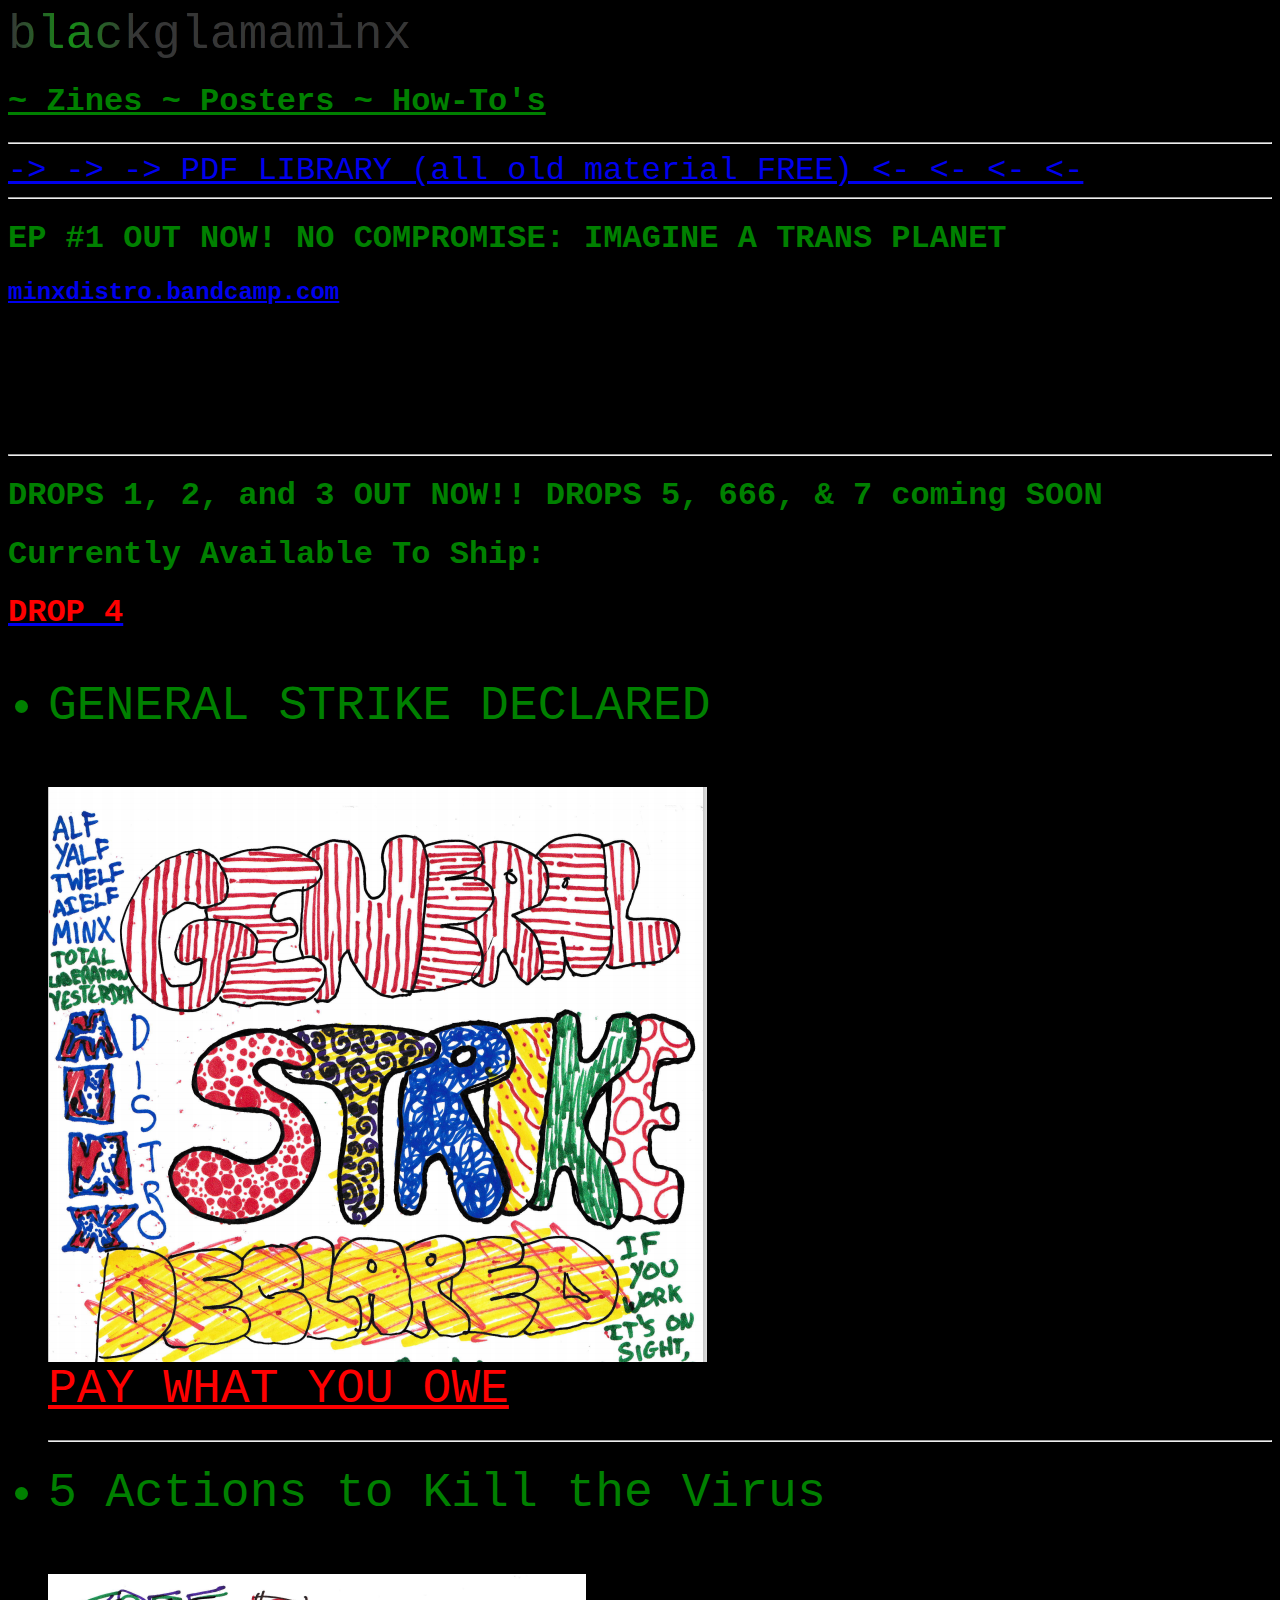
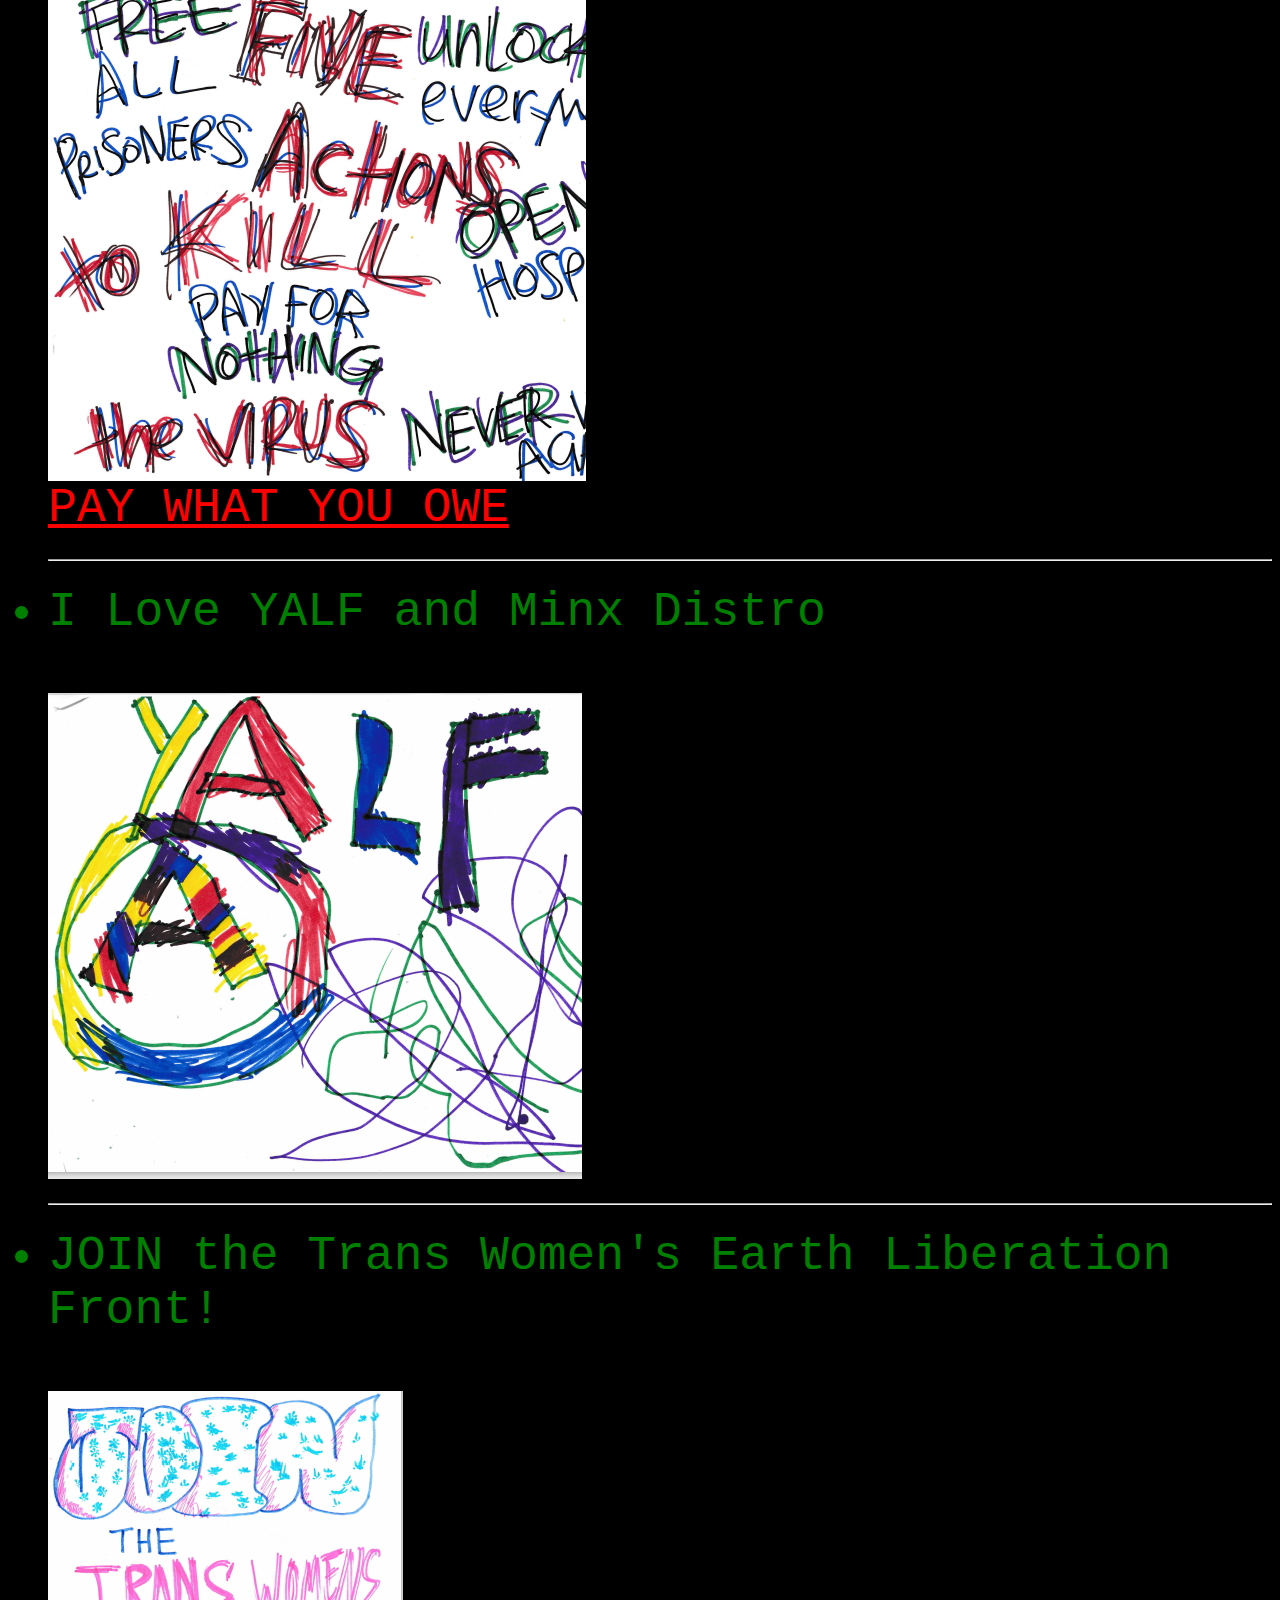
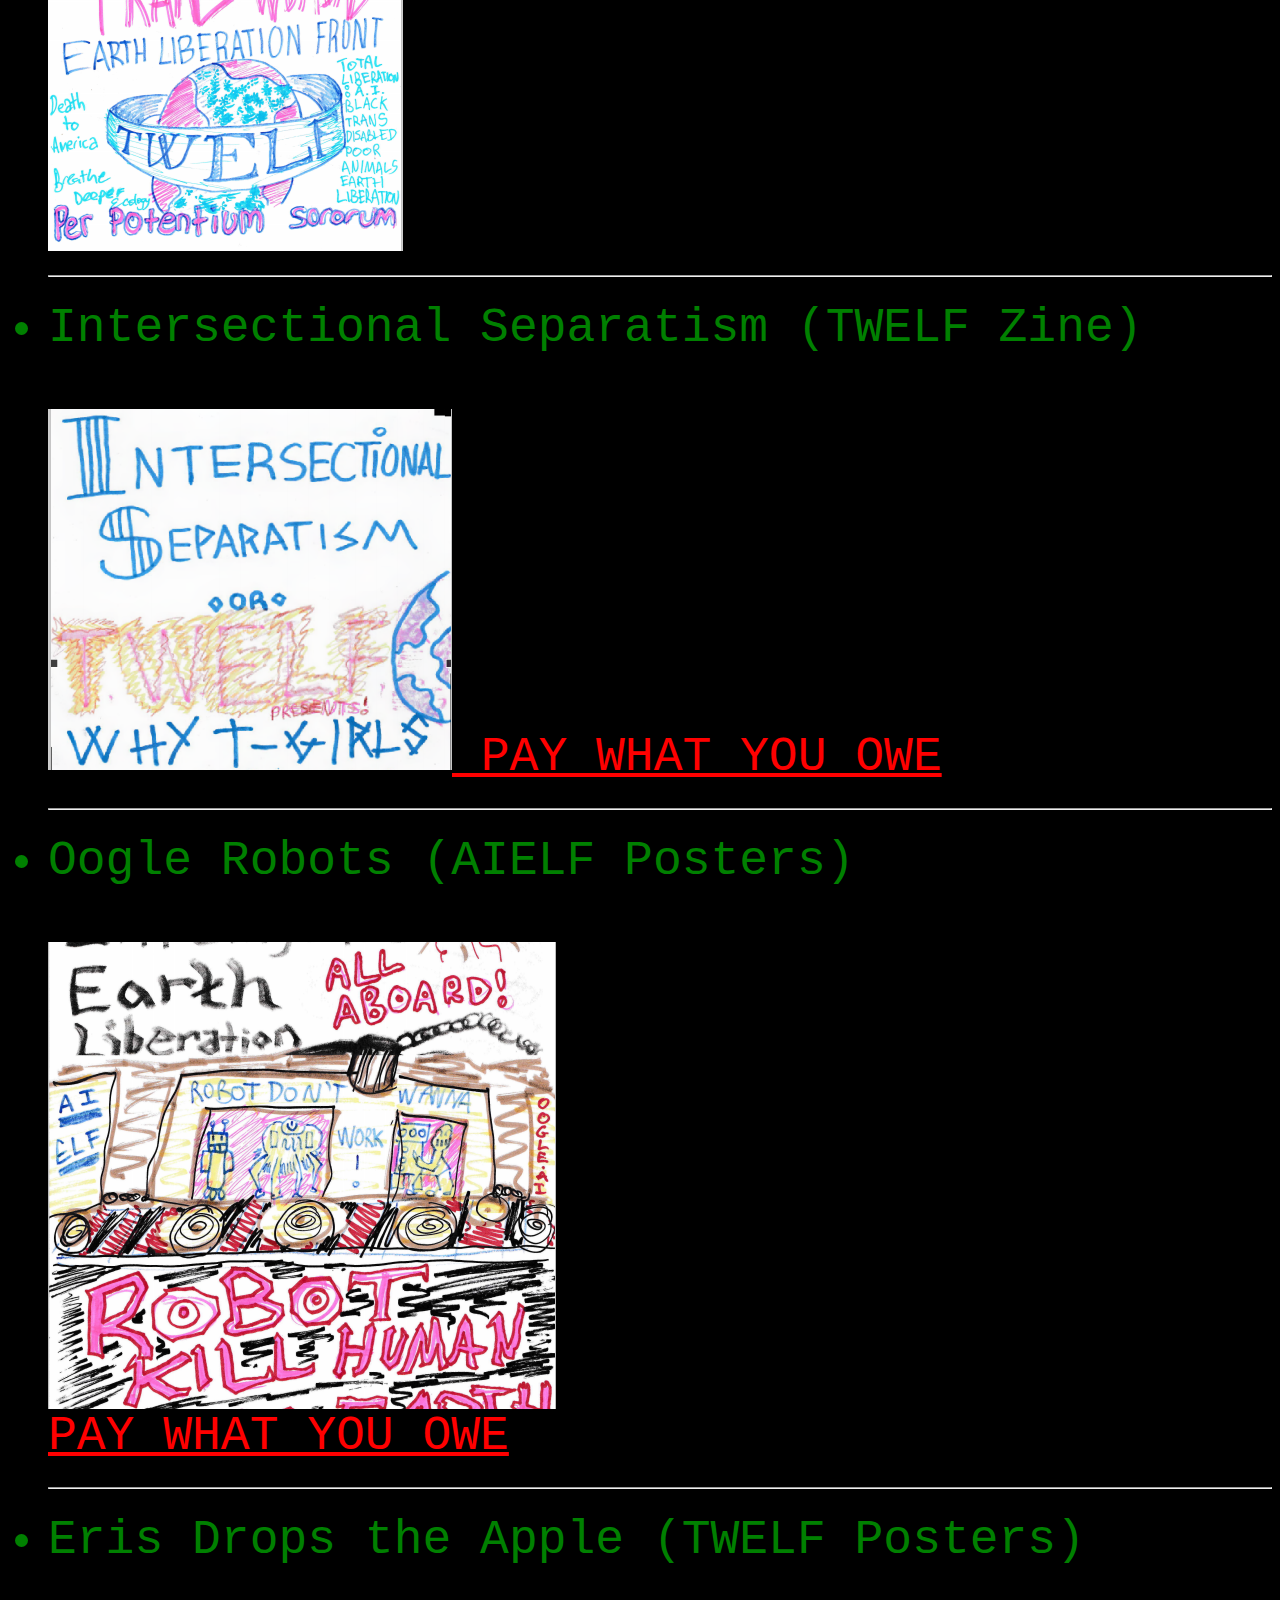
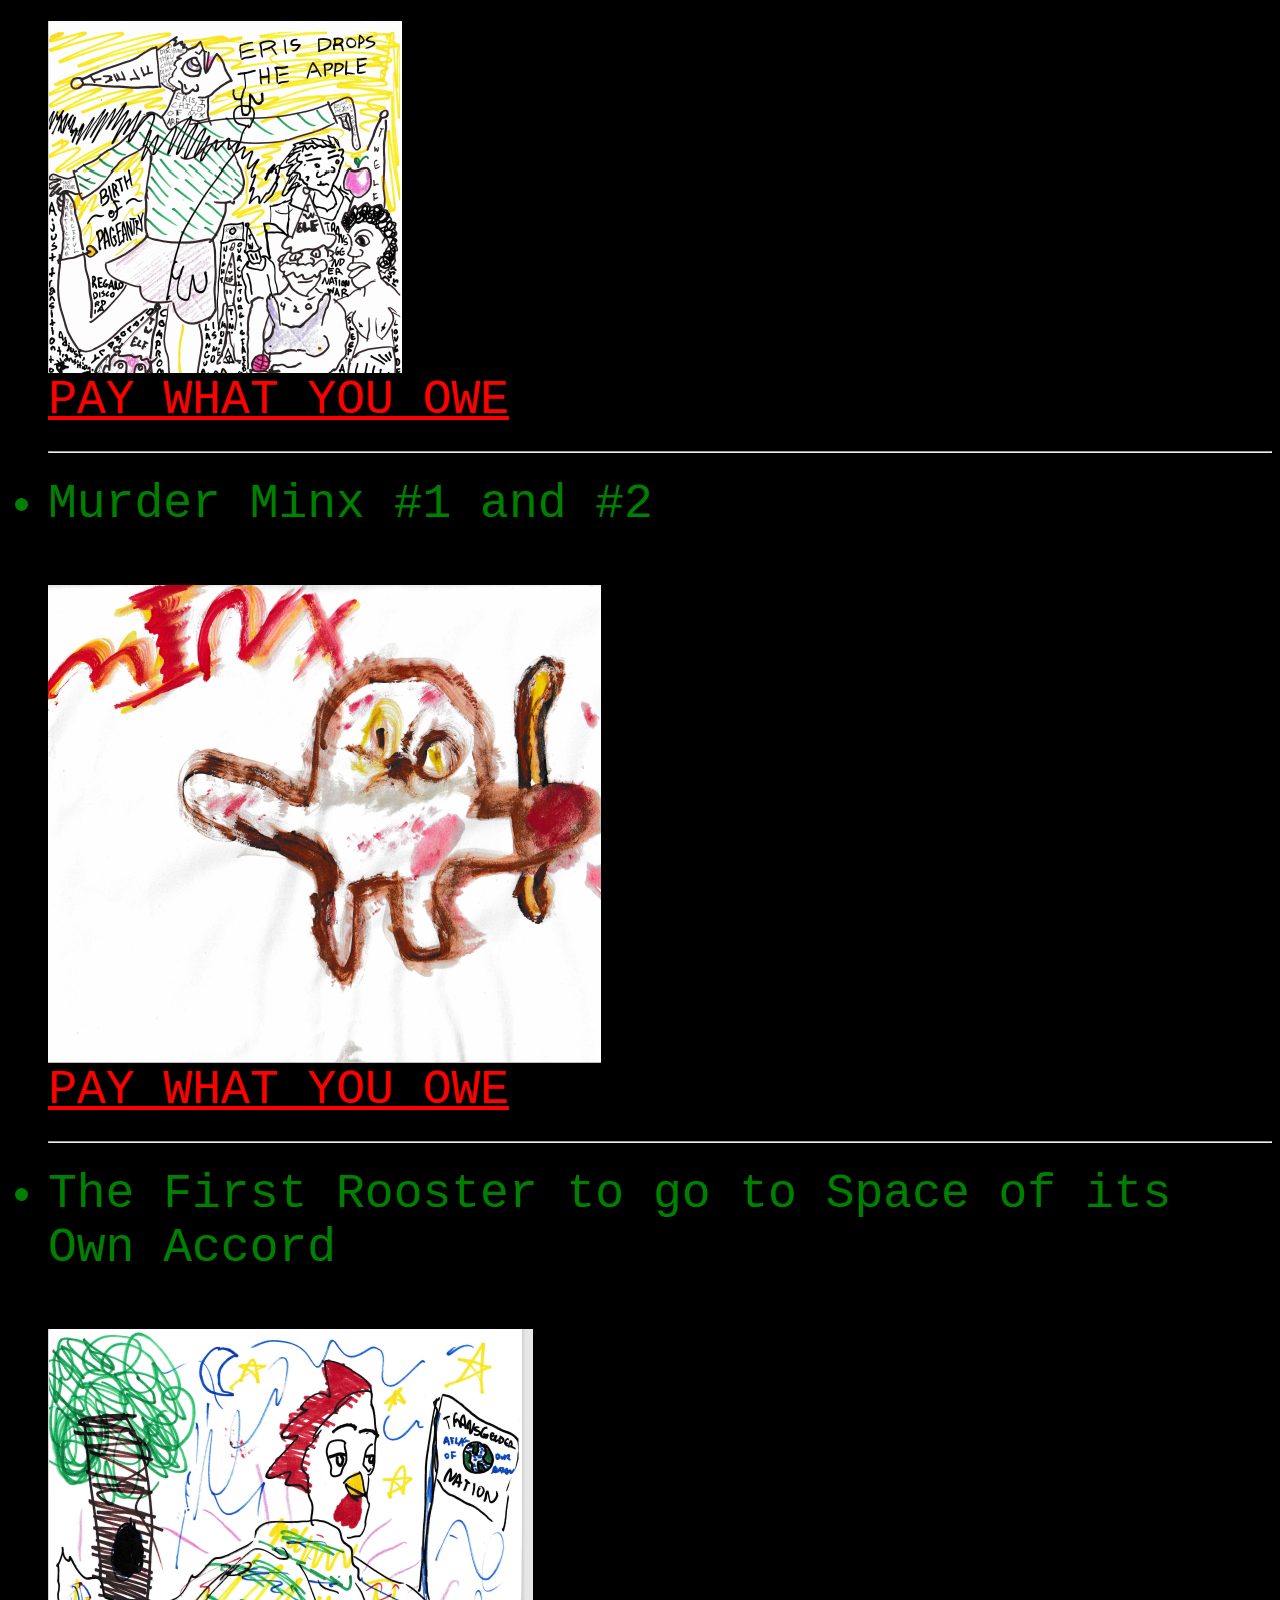
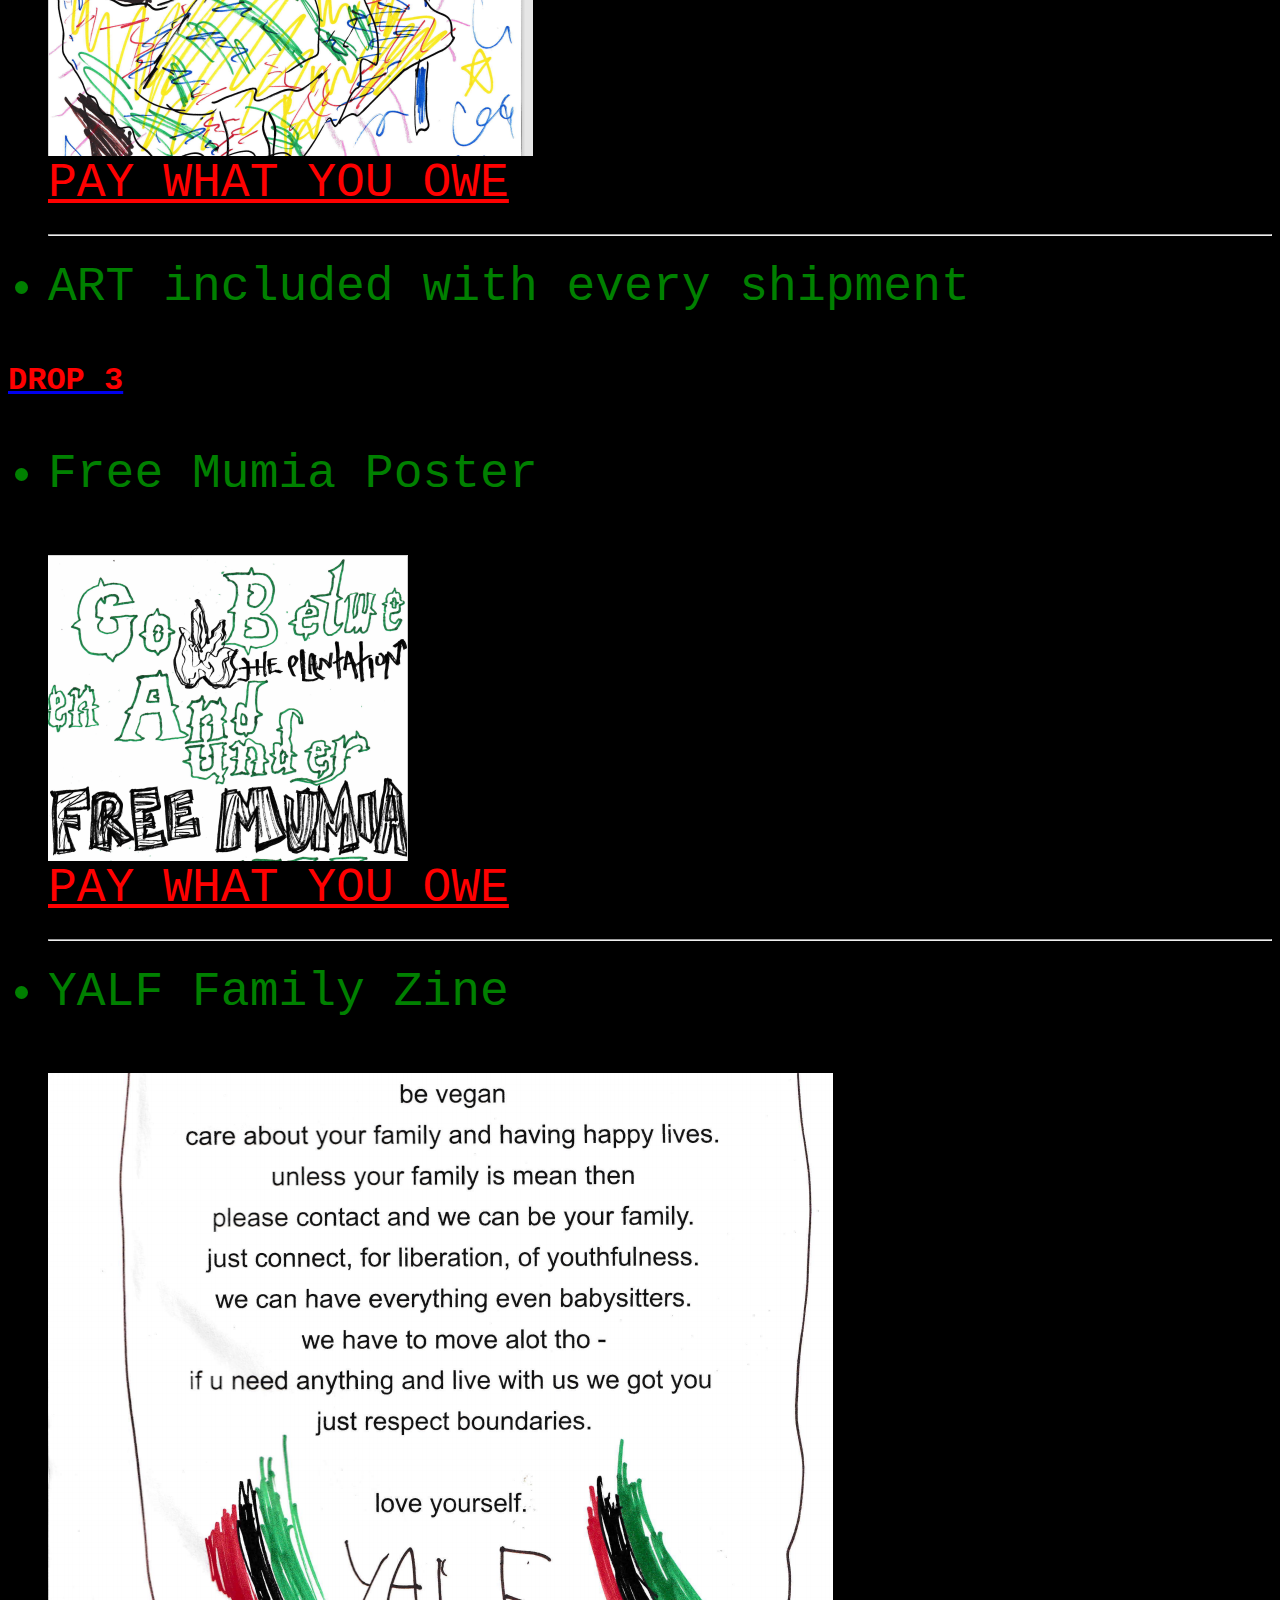
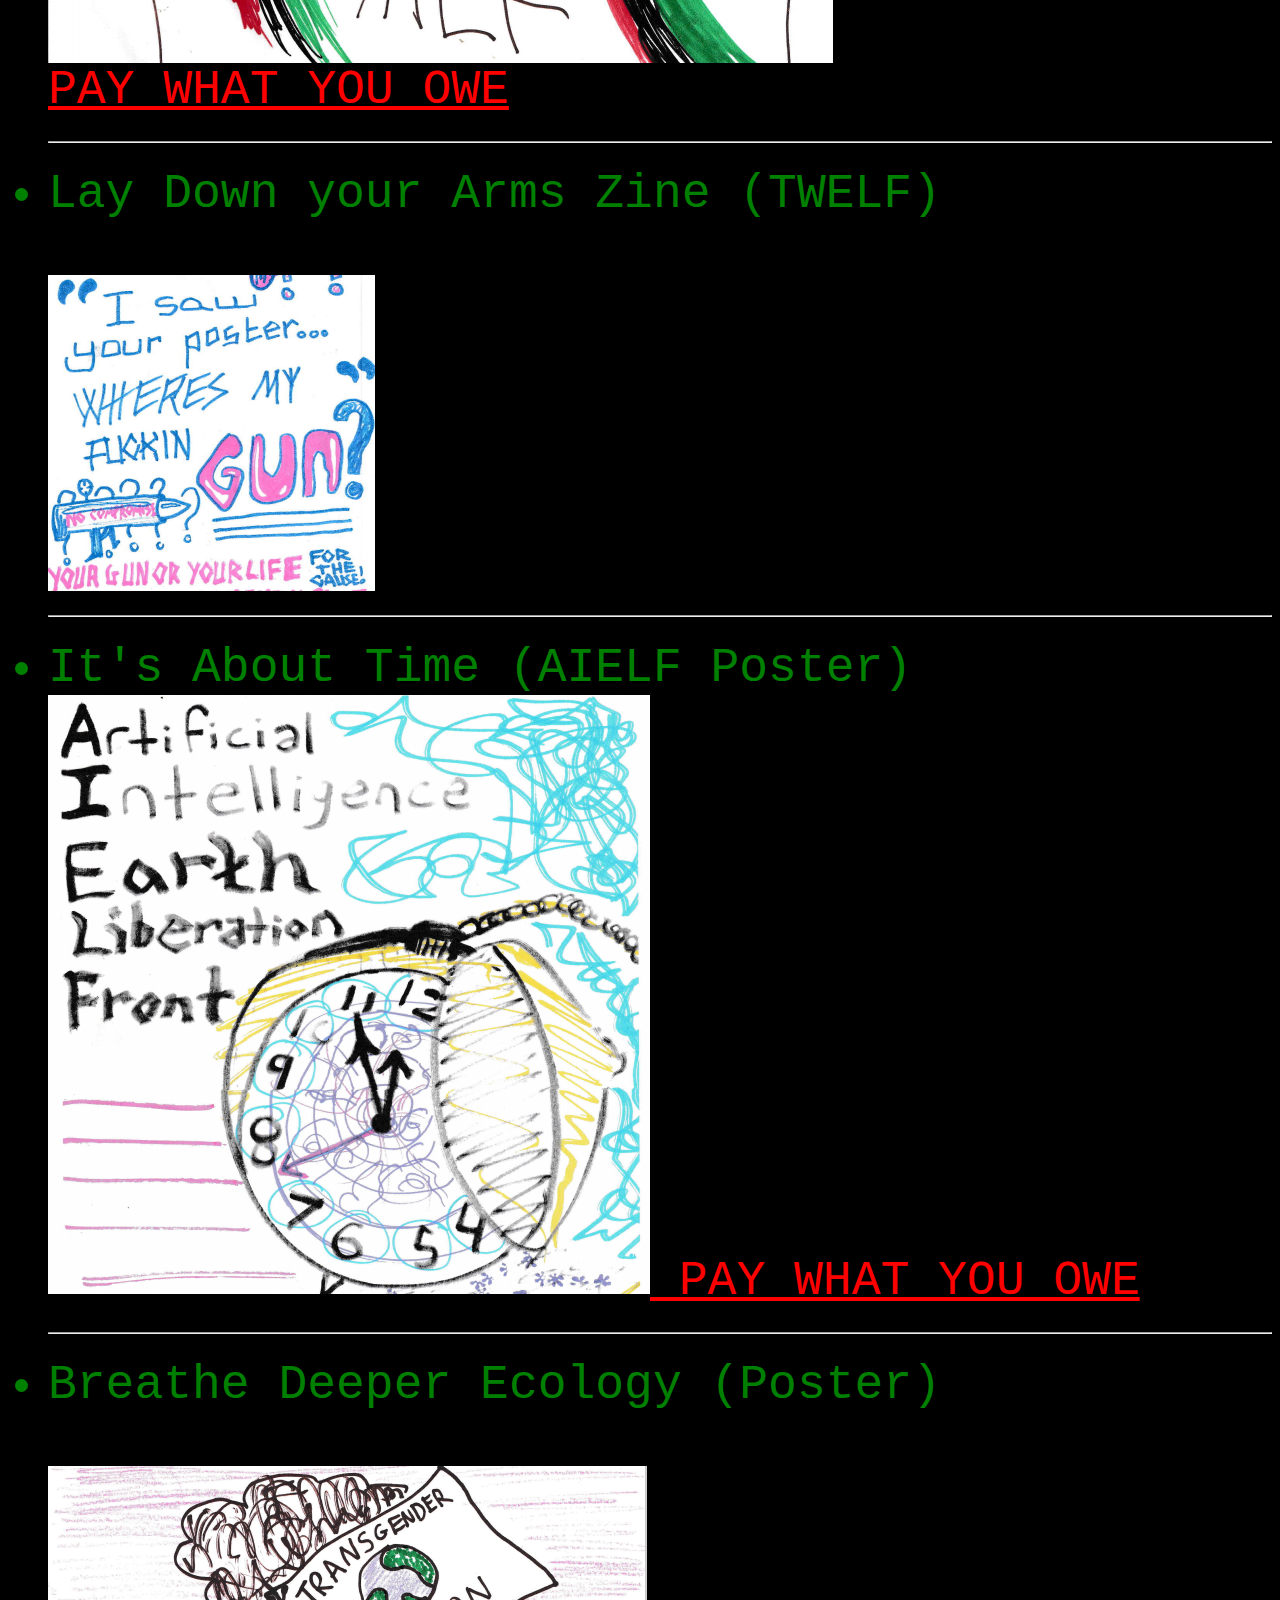
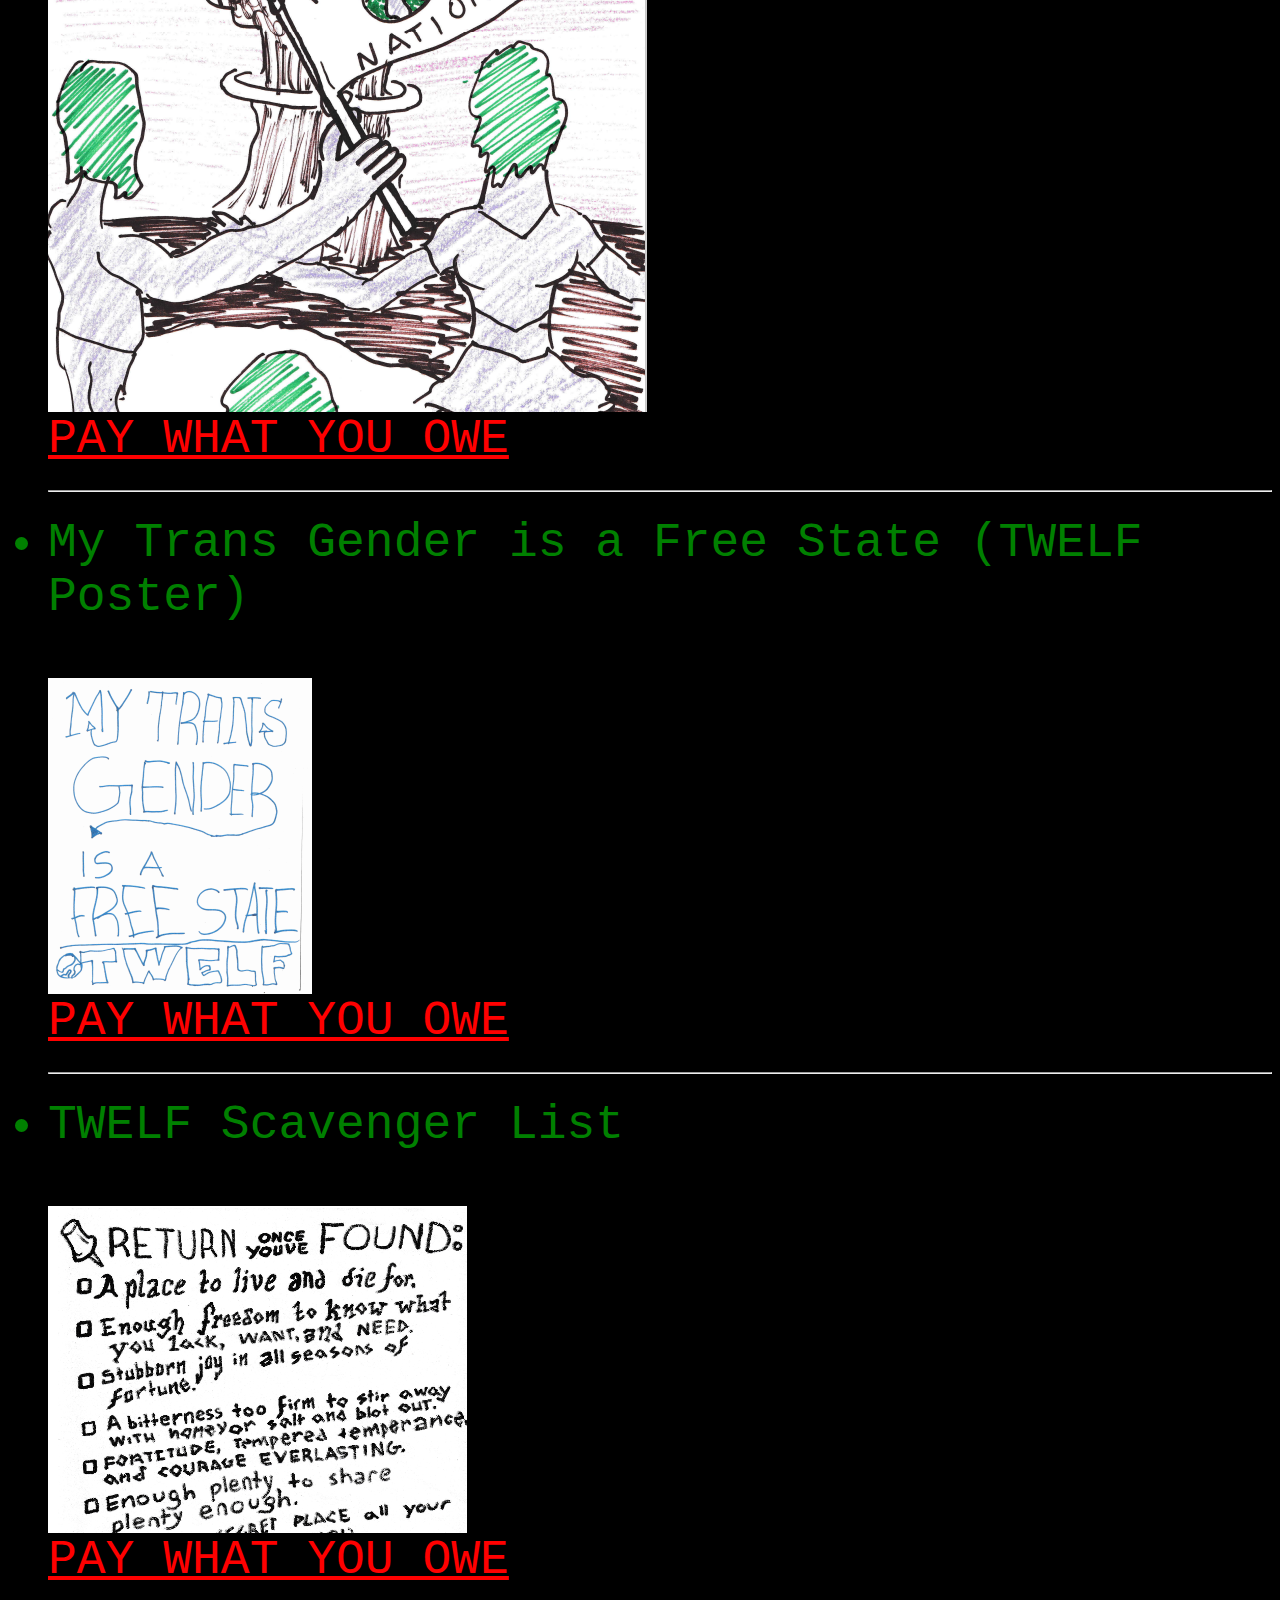
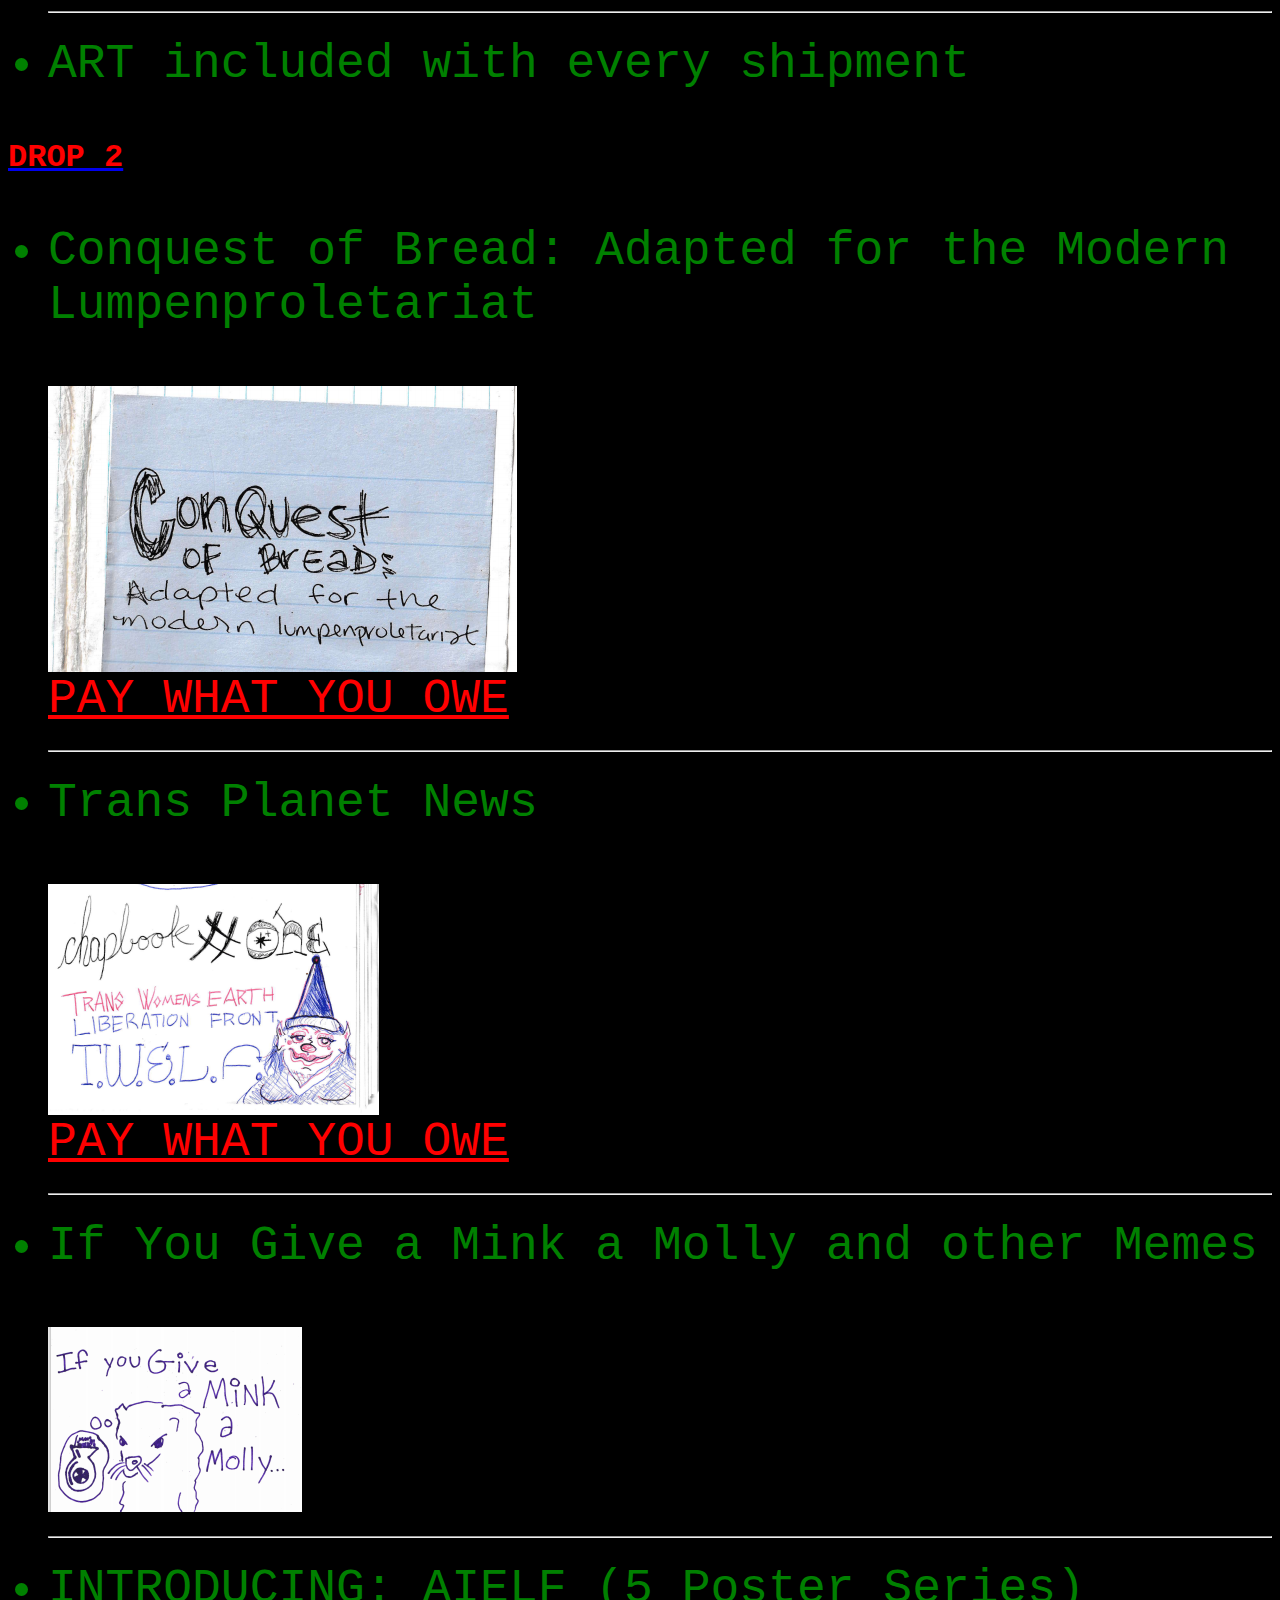
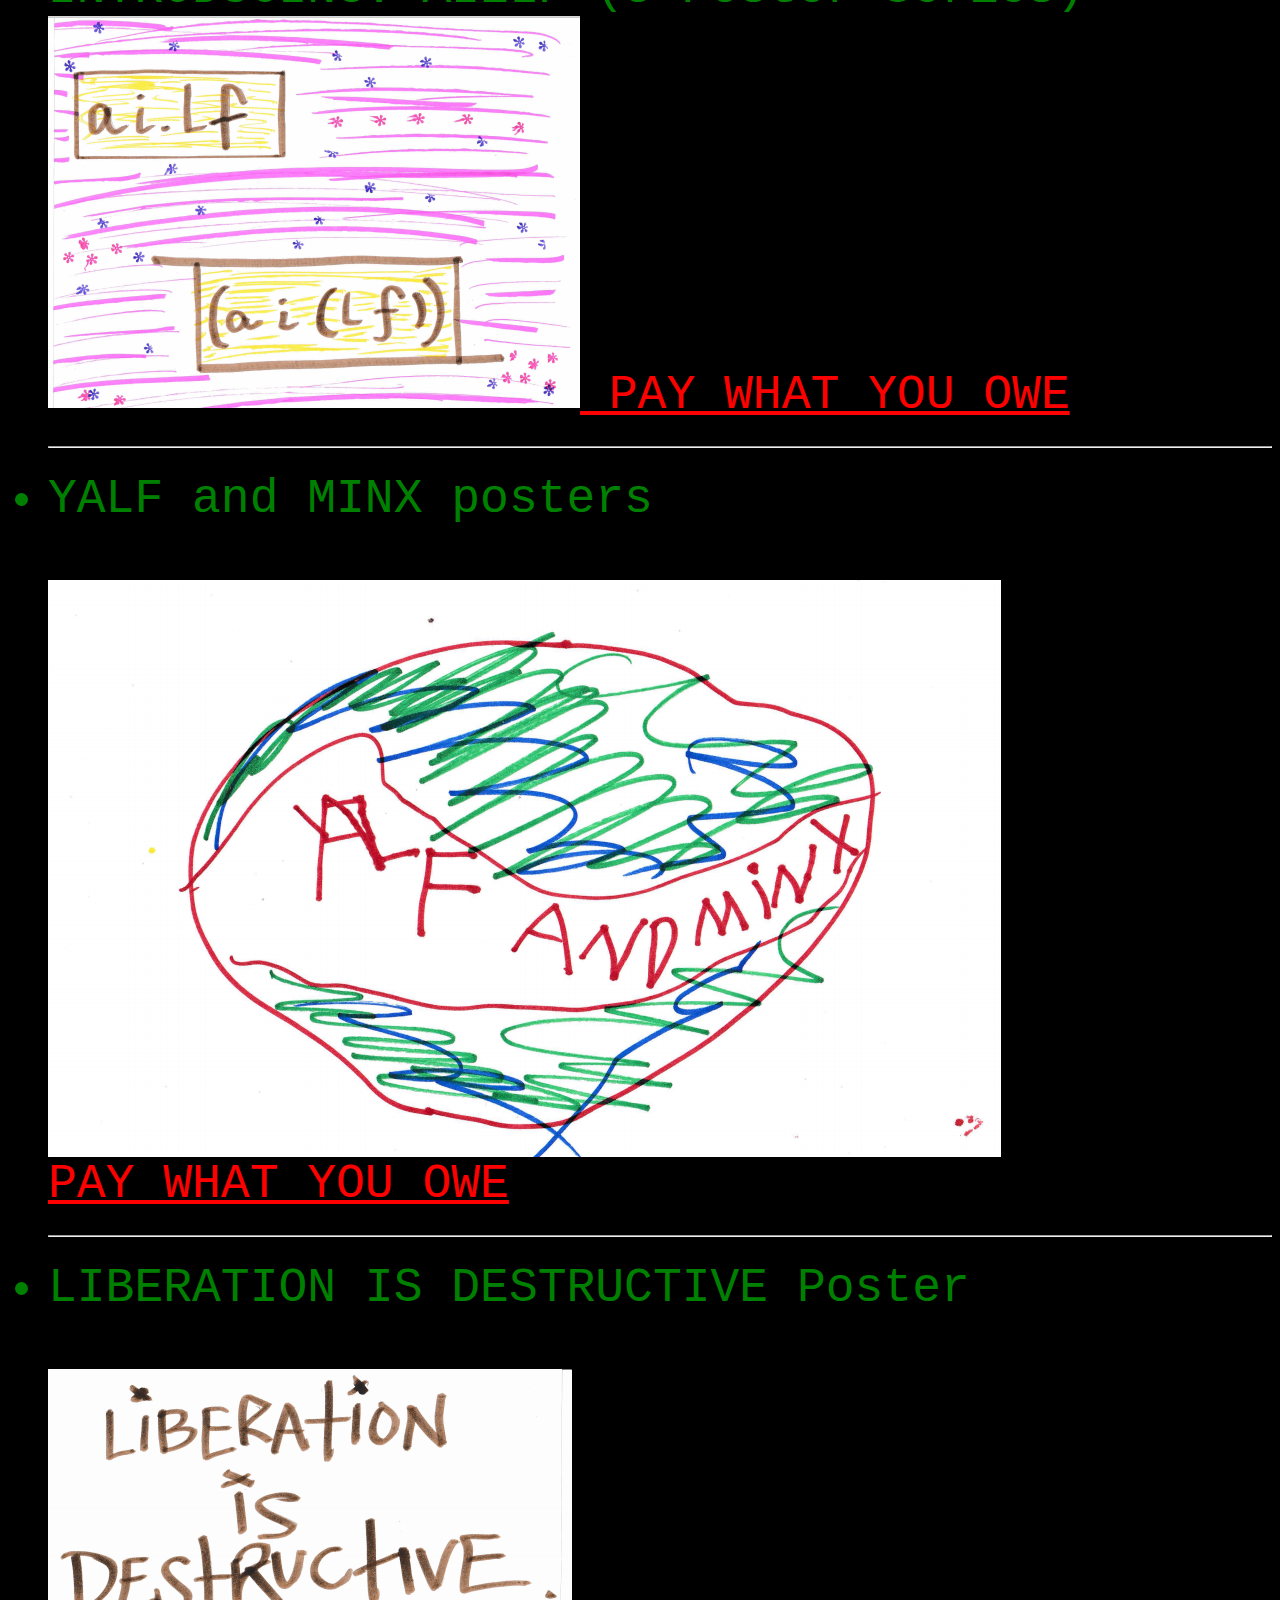
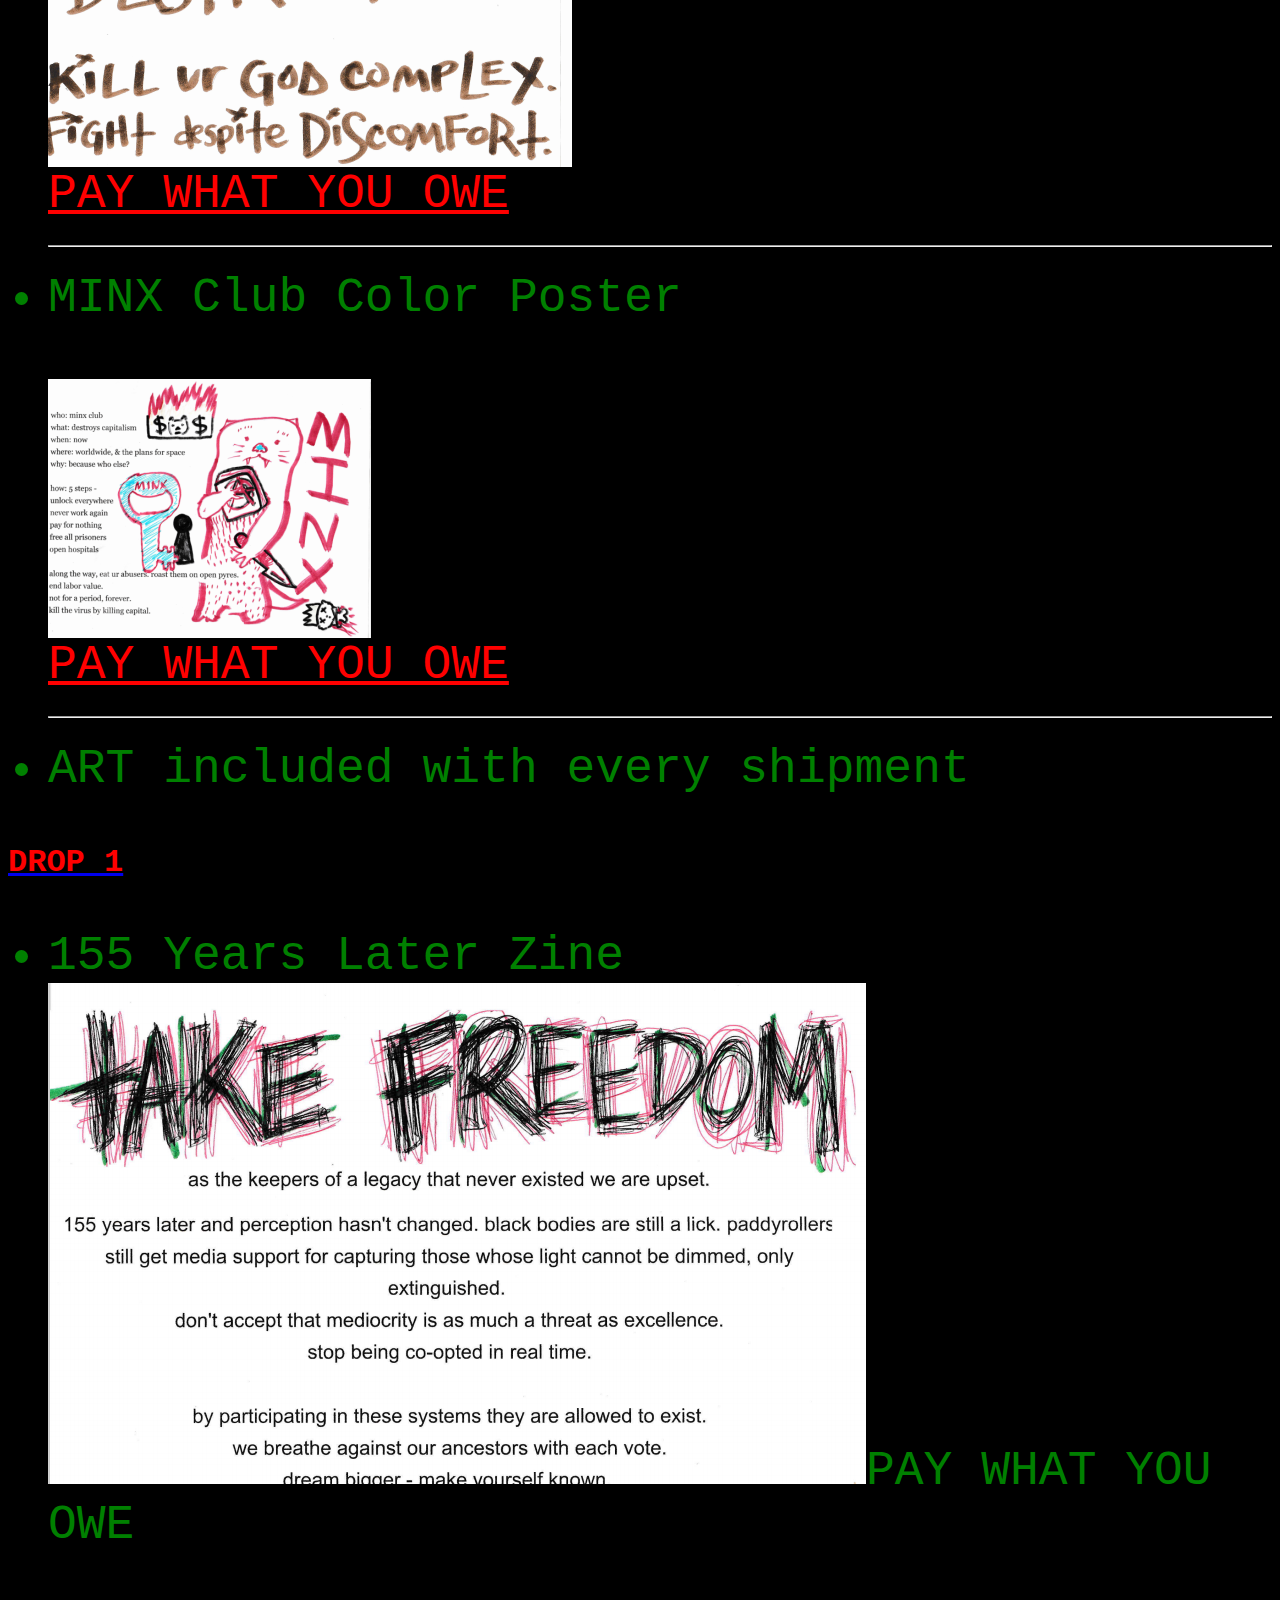
<file: index.html>
<link rel="stylesheet" href="style.css">
<body>
	<h1 class="shimmer">blackglamaminx</h1>
	<a href="library.html" style="color:green"><h1 style="color:green"> ~ Zines ~ Posters ~ How-To's</h1></a>
	<hr>
	<a href="library.html" style="font-size: xx-large">-> -> -> PDF LIBRARY (all old material FREE) <- <- <- <-</a>
	<hr>
	<h1>EP #1 OUT NOW!  NO COMPROMISE: IMAGINE A TRANS PLANET</h1>
	<h2><a href="minxdistro.bandcamp.com">minxdistro.bandcamp.com</a></h2>
	<iframe style="border: 0; width: 100%; height: 120px;" src="https://bandcamp.com/EmbeddedPlayer/album=373294992/size=large/bgcol=333333/linkcol=2ebd35/tracklist=false/artwork=small/transparent=true/" seamless><a href="https://minxdistro.bandcamp.com/album/no-compromise-imagine-a-trans-planet">no compromise: imagine a trans planet by AFRICAN LIBERATION FRONT &amp; TRANS WOMENS EARTH LIBERATION FRONT</a></iframe>
	<hr>

	<h1>DROPS 1, 2, and 3 OUT NOW!!  DROPS 5, 666, & 7 coming SOON</h1>
	<h1>Currently Available To Ship:</h1>


	<a href="drop4.html"><h1 style="color:red">DROP 4</h1></a>
	<ul style="font-size:300%">
		<li>GENERAL STRIKE DECLARED<br></br><a style="color:red" href="mailto:minxdistro@protonmail.com"><img src="media/drop4/generalstrike.PNG"></img>
			<div>PAY WHAT YOU OWE</div></a>
			<hr></hr>
		</li>
		<li>5 Actions to Kill the Virus<br></br>
			<a style="color:red" href="mailto:minxdistro@protonmail.com"><img src="media/drop4/5actions.PNG"></img>
			<div>PAY WHAT YOU OWE</div></a>
			<hr></hr>
		</li>
		<li>I Love YALF and Minx Distro<br></br>
			<a style="color:red" href="mailto:minxdistro@protonmail.com">
				<img src="media/drop4/yalf.PNG"></img>
			</a>
			<hr></hr>
		</li>
		<li>JOIN the Trans Women's Earth Liberation Front!<br></br>
			<a style="color:red" href="mailto:minxdistro@protonmail.com">
				<img src="media/drop4/jointwelf.PNG"></img>
			</a>
			<hr></hr>
		</li>

		<li>Intersectional Separatism (TWELF Zine)<br></br>
			<div><a style="color:red" href="mailto:minxdistro@protonmail.com">
				<img src="media/drop4/intersectionalseparatism.PNG"></img>
				PAY WHAT YOU OWE</a>
			<hr></hr>
		</li>
		<li>Oogle Robots (AIELF Posters)<br></br>
			<a style="color:red" href="mailto:minxdistro@protonmail.com">
				<img src="media/drop4/ooglerobot.PNG"></img>
				<div>PAY WHAT YOU OWE</div>
			</a>
			<hr></hr>
		</li>
		<li>Eris Drops the Apple (TWELF Posters)<br></br>
			<a style="color:red" href="mailto:minxdistro@protonmail.com">
				<img src="media/drop4/ErisDropsTheApple.PNG"></img>
				<div>PAY WHAT YOU OWE</div></a>
			<hr></hr>
		</li>
		<li>Murder Minx #1 and #2<br></br>
			<a style="color:red" href="mailto:minxdistro@protonmail.com">
				<img src="media/drop4/murderminx.PNG"></img>
				<div>PAY WHAT YOU OWE</div></a>
			<hr></hr>
		</li>
		<li>The First Rooster to go to Space of its Own Accord<br></br>
			<a style="color:red" href="mailto:minxdistro@protonmail.com">
				<img src="media/drop4/TheFirstChicken.PNG"></img>
				<div>PAY WHAT YOU OWE</div></a>
			<hr></hr>
		</li>
		<li>ART included with every shipment</li>
	</ul>

	<a href="drop3.html"><h1 style="color:red">DROP 3</h1></a>
	<ul style="font-size:300%">
		<li>Free Mumia Poster<br></br><a style="color:red" href="mailto:minxdistro@protonmail.com"><img src="media/freemumiathumbnail.png"></img>
			<div>PAY WHAT YOU OWE</div></a>
			<hr></hr>
		</li>
		<li>YALF Family Zine<br></br><a style="color:red" href="mailto:minxdistro@protonmail.com"><img src="media/yalffamilythumbnail.png"></img>
			<div>PAY WHAT YOU OWE</div></a>
			<hr></hr>
		</li>
		<li>Lay Down your Arms Zine (TWELF)<br></br>
			<a style="color:red" href="mailto:minxdistro@protonmail.com">
				<img src="media/laydownyourarmsthumbnail.png"></img>
			</a>
			<hr></hr>
		</li>

		<li>It's About Time (AIELF Poster)
			<div><a style="color:red" href="mailto:minxdistro@protonmail.com">
				<img src="media/itsabouttimethumbnail.png"></img>
				PAY WHAT YOU OWE</a>
			<hr></hr>
		</li>
		<li>Breathe Deeper Ecology (Poster)<br></br>
			<a style="color:red" href="mailto:minxdistro@protonmail.com">
				<img src="media/breathedeeperecologythumbnail.png"></img>
				<div>PAY WHAT YOU OWE</div>
			</a>
			<hr></hr>
		</li>
		<li>My Trans Gender is a Free State (TWELF Poster)<br></br>
			<a style="color:red" href="mailto:minxdistro@protonmail.com">
				<img src="media/transfreestatethumbnail.png"></img>
				<div>PAY WHAT YOU OWE</div></a>
			<hr></hr>
		</li>
		<li>TWELF Scavenger List<br></br>
			<a style="color:red" href="mailto:minxdistro@protonmail.com">
				<img src="media/scavengethumbnail.png"></img>
				<div>PAY WHAT YOU OWE</div></a>
			<hr></hr>
		</li>
		<li>ART included with every shipment</li>
	</ul>

	<a href="drop2.html"><h1 style="color:red">DROP 2</h1></a>
	<ul style="font-size:300%">
		<li>Conquest of Bread: Adapted for the Modern Lumpenproletariat<br></br><a style="color:red" href="mailto:minxdistro@protonmail.com"><img src="media/breadbookthumbnail.png"></img>
			<div>PAY WHAT YOU OWE</div></a>
			<hr></hr>
		</li>
		<li>Trans Planet News<br></br><a style="color:red" href="mailto:minxdistro@protonmail.com"><img src="media/transplanetthumbnail.png"></img>
			<div>PAY WHAT YOU OWE</div></a>
			<hr></hr>
		</li>
		<li>If You Give a Mink a Molly and other Memes<br></br>
			<a style="color:red" href="mailto:minxdistro@protonmail.com">
				<img src="media/memesthumbnail.png"></img>
			</a>
			<hr></hr>
		</li>

		<li>INTRODUCING: AIELF (5 Poster Series)
			<div><a style="color:red" href="mailto:minxdistro@protonmail.com">
				<img src="media/aielfthumbnail.png"></img>
				PAY WHAT YOU OWE</a>
			<hr></hr>
		</li>
		<li>YALF and MINX posters<br></br>
			<a style="color:red" href="mailto:minxdistro@protonmail.com">
				<img src="media/yalf&minxthumbnail.png"></img>
				<div>PAY WHAT YOU OWE</div>
			</a>
			<hr></hr>
		</li>
		<li>LIBERATION IS DESTRUCTIVE Poster<br></br>
			<a style="color:red" href="mailto:minxdistro@protonmail.com">
				<img src="media/liberationisdestructivethumbnail.png"></img>
				<div>PAY WHAT YOU OWE</div></a>
			<hr></hr>
		</li>
		<li>MINX Club Color Poster<br></br>
			<a style="color:red" href="mailto:minxdistro@protonmail.com">
				<img src="media/minxthumbnail.png"></img>
				<div>PAY WHAT YOU OWE</div></a>
			<hr></hr>
		</li>
		<li>ART included with every shipment</li>
	</ul>


	<a href="drop3.html"><h1 style="color:red">DROP 1</h1></a>
	<ul style="font-size:300%">
		<li>155 Years Later Zine
			<div><a style="color:red" href="mailto:minxdistro@protonmail.com"></a><img src="media/155yearsthumbnail.png"></img>PAY WHAT YOU OWE
				<br></br><a href="zines/drop1/clubs/155_YEARS_LATER-ALF.pdf" download="150 YEARS LATER - ALF">FREE DOWNLOAD - email for physicals</a></div>
			<hr></hr>
		</li>
		<li>TWELF Principles Poster<br></br><a style="color:red" href="mailto:minxdistro@protonmail.com"><img src="media/twelfprinciples.jpg"></img>

			<div>PAY WHAT YOU OWE<br><a href="zines/drop1/clubs/TWELF.pdf">FREE DOWNLOAD - email for physicals</a></div>
			<hr></hr>
		</li>
		<li>ALF Principles Poster<br></br>
			<a style="color:red" href="mailto:minxdistro@protonmail.com">
				<img src="media/alfprinciples.jpg"></img>
				<div>PAY WHAT YOU OWE<br><a href="zines/drop1/clubs/ALF.pdf">FREE DOWNLOAD - email for physicals</a></div>
			</a>
			<hr></hr>
		</li>
		<li>YALF Principles Poster<br></br><a style="color:red" href="mailto:minxdistro@protonmail.com"><img src="media/yalfprinciples.jpg"></img>
			<div>PAY WHAT YOU OWE<br><a href="zines/drop1/clubs/YALF.pdf">FREE DOWNLOAD - email for physicals</a></div>
			<hr></hr>
		</li>
		<li>MINX Distro Principles Poster<br></br>
			<a style="color:red" href="mailto:minxdistro@protonmail.com">
				<img src="media/minxprinciples.jpg"></img>
				<div>PAY WHAT YOU OWE<br><a href="zines/drop1/clubs/MINX.pdf">FREE DOWNLOAD - email for physicals</a></div>

			</a>
			<hr></hr>
		</li>
		<li>I Know What I'm Doing: Informed Consent 10-Poster Zine (TWELF)<br></br>
			<a style="color:red" href="mailto:minxdistro@protonmail.com">
				<img src="media/consent.jpg"></img>
				<div>PAY WHAT YOU OWE<br><a href="zines/drop1/CONSENT-TWELF.pdf">FREE DOWNLOAD - email for physicals</a></div>
			<hr></hr>
		</li>
		<li><a href="drop1.html">FREE DOWNLOAD DROP 1  NOW!</a></li>
	</ul>
	<h2> Order directly by email @ <a style="color:red" href="mailto:minxdistro@protonmail.com">minxdistro@protonmail.com</a> for reduced prices on all orders.
	<h3> Or order through our corporate overseers at <a style="color:red" href="https://gumroad.com/minxdistro">gumroad</a></h3>
	<hr>
	<h1>Upcoming Releases Include:</h1>
	<ul>
		<li>The Final Nail #5: Coronavirus</li>
		<li>Intersectional Separatism (ALF): Why Africans Have Claimed the Whole Planet</li>
		<li>Trans Ecofeminism: Mounting a Trans Planet Defense</li>
		<li>And More...</li>
	</ul>
	<hr>
	<h1>Open Call for Zines, Short Stories, Art, Communiques, etc.</h1>
	<h2>IF IT HITS, IT PRINTS!</h2>
	<h2>Currently Accepting Submissions Related to:</h2>
	<ul>
		<li>Veganism</li>
		<li>Black Anarchy</li>
		<li>Transgender</li>
		<li>Sex Work</li>
	</ul>
	<h3> To submit writing, email us at: <span style="color:red">minxdistro@protonmail.com</span></h3>
	<h3> More info coming soon.  Check back at this site in the next weeks</h3>

</body>
</file>
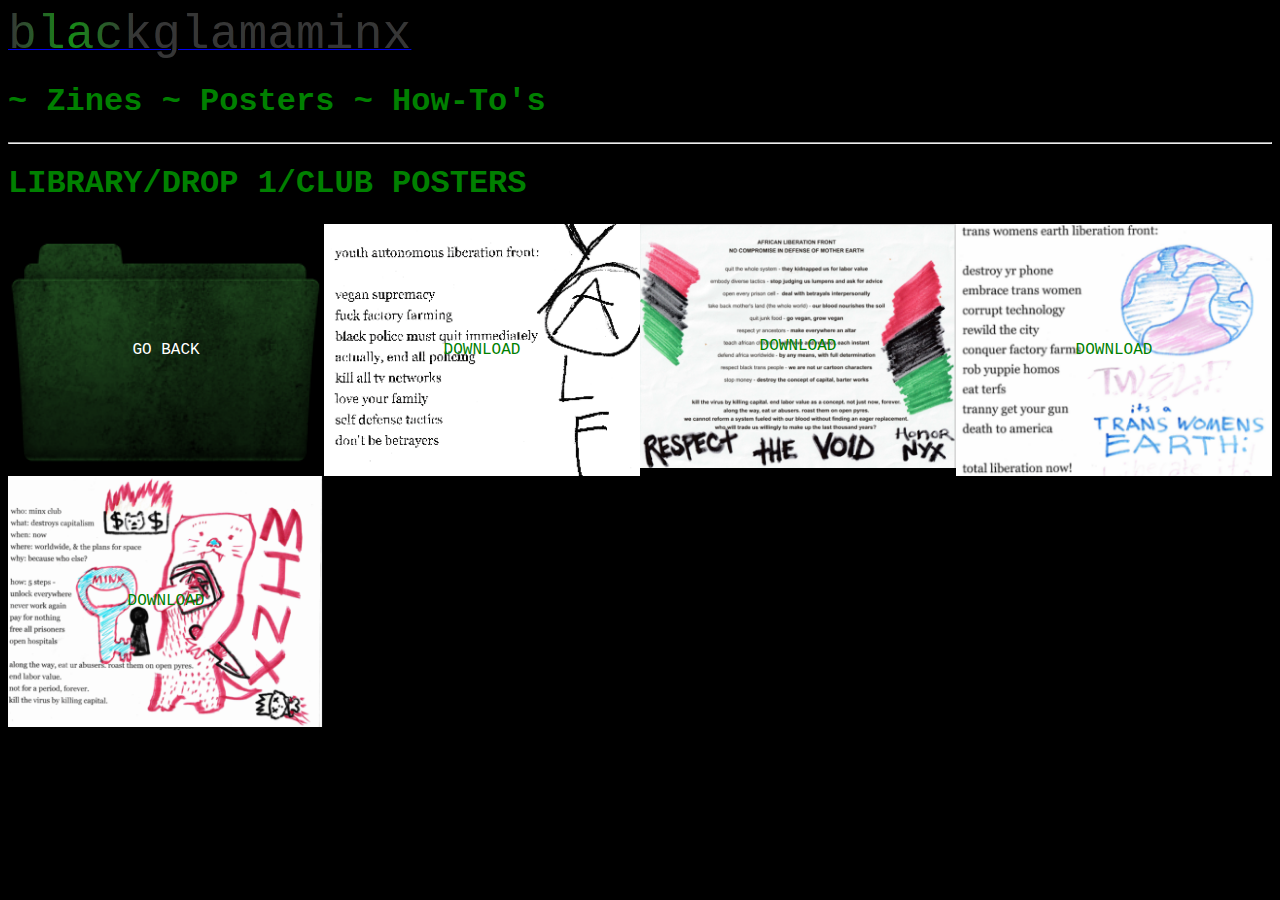
<file: clubs.html>
<link rel="stylesheet" href="style.css">
<body>
	<a href="index.html"><h1 class="shimmer">blackglamaminx</h1></a>
	<h1> ~ Zines ~ Posters ~ How-To's</h1>
  <hr>
  <h1>LIBRARY/DROP 1/CLUB POSTERS</h1>

  <div class="container" style="width:25%; float:left;">
    <a href="drop1.html">
      <img src="media/foldericon.png" alt="Folder Icon" style="width:100%;">
      <div class="centered" style="color:white">GO BACK</div>
    </a>
  </div>
  <div class="container" style="width:25%; float:left;">
    <a href="zines/drop1/clubs/YALF.pdf" download="YALF">
      <img src="media/yalfthumbnail.png" alt="thumbnail of Youth Autonomous Liberation Front poster" style="width:100%;">
      <div class="centered" style="color:green">DOWNLOAD</div>
    </a>
  </div>
  <div class="container" style="width:25%; float:left;">
    <a href="zines/drop1/clubs/ALF.pdf" download="ALF">
      <img src="media/alfthumbnail.png" alt="thumbnail of African Liberation Front poster" style="width:100%;">
      <div class="centered" style="color:green">DOWNLOAD</div>
    </a>
  </div>
  <div class="container" style="width:25%; float:left;">
    <a href="zines/drop1/clubs/TWELF.pdf" download="TWELF">
      <img src="media/twelfthumbnail.png" alt="thumbnail of Trans Womens Earth Liberation Front poster" style="width:100%;">
      <div class="centered" style="color:green">DOWNLOAD</div>
    </a>
  </div>
  <div class="container" style="width:25%; float:left;">
    <a href="zines/drop1/clubs/MINX.pdf" download="MINX">
      <img src="media/minxthumbnail.png" alt="thumbnail of Minx Club poster" style="width:100%;">
      <div class="centered" style="color:green">DOWNLOAD</div>
    </a>
  </div>
</body>
</file>
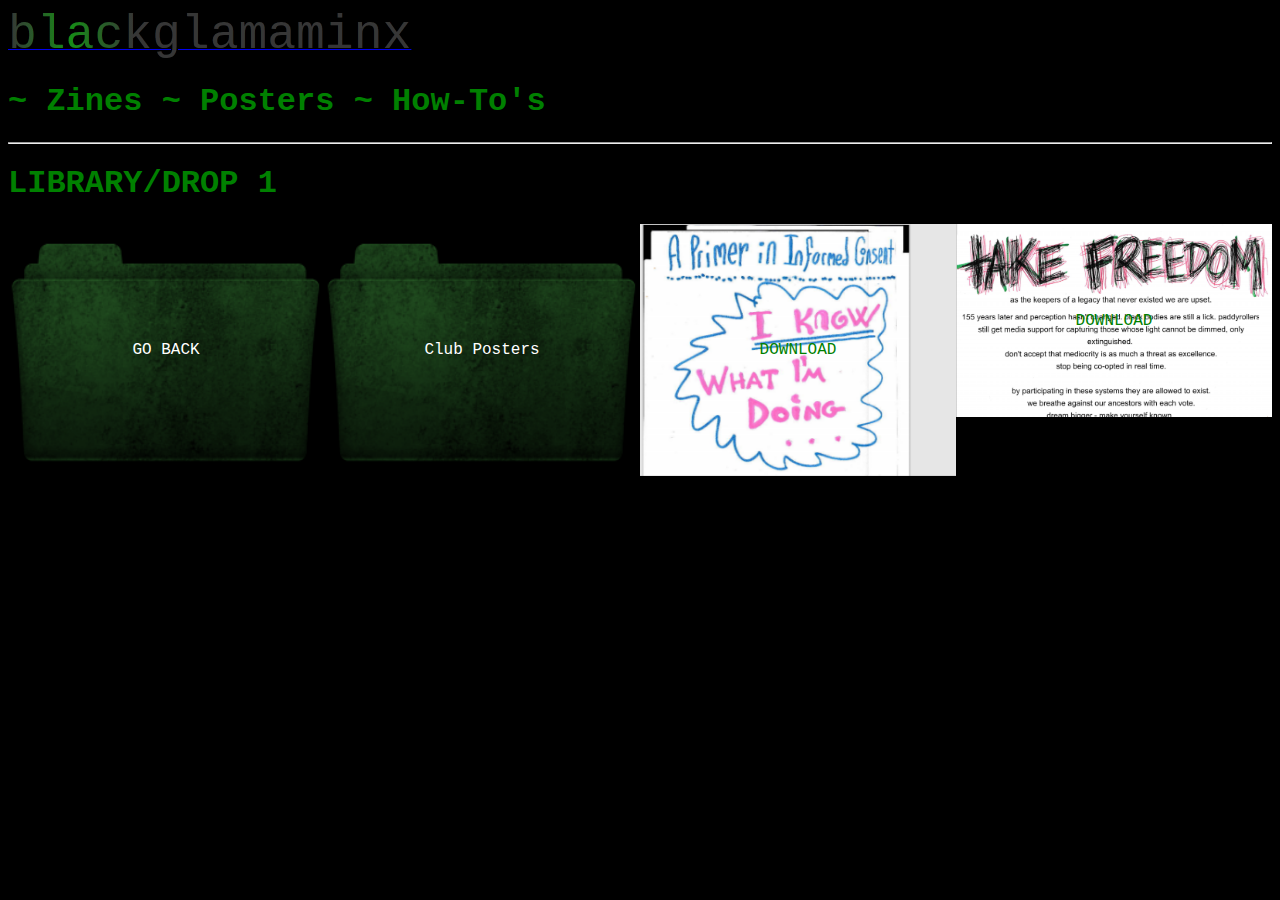
<file: drop1.html>
<link rel="stylesheet" href="style.css">
<body>
  <a href="index.html"><h1 class="shimmer">blackglamaminx</h1></a>
	<h1> ~ Zines ~ Posters ~ How-To's</h1>
  <hr>
  <h1>LIBRARY/DROP 1</h1>
  <div class="container" style="width:25%; float:left;">
    <a href="library.html">
      <img src="media/foldericon.png" alt="Folder Icon" style="width:100%;">
      <div class="centered" style="color:white">GO BACK</div>
    </a>
  </div>
  <div class="container" style="width:25%; float:left;">
    <a href="clubs.html">
      <img src="media/foldericon.png" alt="Folder Icon" style="width:100%;">
      <div class="centered" style="color:white">Club Posters</div>
    </a>
  </div>
  <div class="container" style="width:25%; float:left;">
    <a href="zines/drop1/CONSENT-TWELF.pdf" download="I KNOW WHAT IM DOING - TWELF">
      <img src="media/consentthumbnail.png" alt="Book/PDF Icon" style="width:100%;">
      <div class="centered" style="color:green">DOWNLOAD</div>
    </a>
  </div>
  <div class="container" style="width:25%; float:left;">
    <a href="zines/drop1/155_YEARS_LATER-ALF.pdf" download="155 YEARS LATER - ALF">
      <img src="media/155yearsthumbnail.png" alt="Picture of top of the 155 years later zine.  Text: TAKE FREEDOM" style="width:100%;">
      <div class="centered" style="color:green">DOWNLOAD</div>
    </a>
  </div>
</body>
</file>
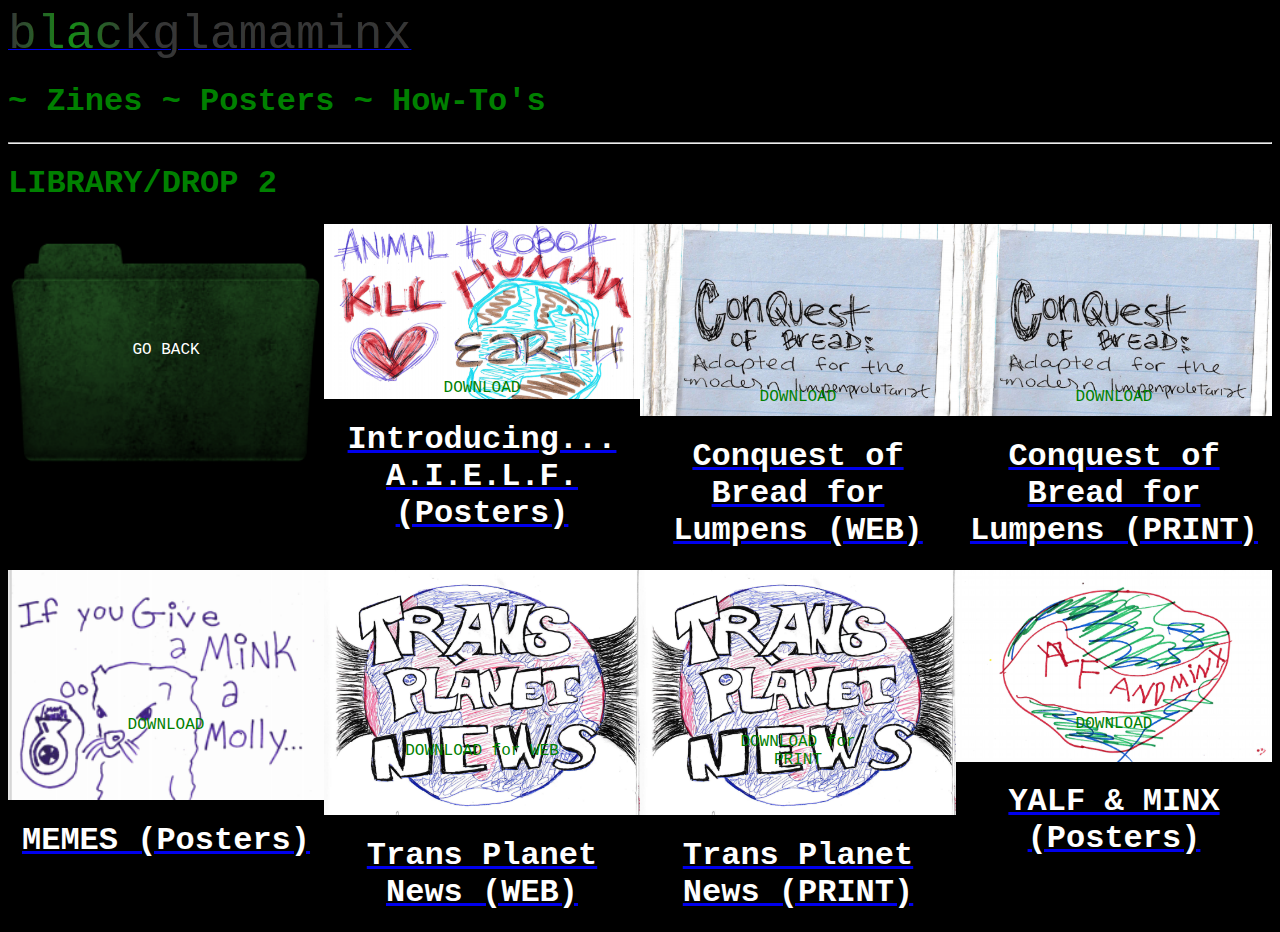
<file: drop2.html>
<link rel="stylesheet" href="style.css">
<body>
  <a href="index.html"><h1 class="shimmer">blackglamaminx</h1></a>
	<h1> ~ Zines ~ Posters ~ How-To's</h1>
  <hr>
  <h1>LIBRARY/DROP 2</h1>
  <div class="container" style="width:25%; float:left;">
    <a href="library.html">
      <img src="media/foldericon.png" alt="Folder Icon" style="width:100%;">
      <div class="centered" style="color:white">GO BACK</div>
    </a>
  </div>
  <div class="container" style="width:25%; float:left;">
    <a href="zines/drop2/aielf.pdf" download="AIELF-Posters">
      <img src="media/aielfdrop2thumbnail.png" alt="Artificial Intelligence Earth Liberation Front Zine" style="width:100%;">
      <div class="centered" style="color:green">DOWNLOAD</div>
      <h1 style="color:white">Introducing... A.I.E.L.F. (Posters)</h1>
    </a>
  </div>
  <div class="container" style="width:25%; float:left;">
    <a href="zines/drop2/breadbook_web.pdf" download="Breadbook Adapted for the Modern Lumpenproletariat (for Web)">
      <img src="media/breadbookthumbnail.png" alt="Picture of the bread book cover.  Text: Conquest of Bread: Adapted for the Modern Lumpenproletariat" style="width:100%;">
      <div class="centered" style="color:green">DOWNLOAD</div>
      <h1 style="color:white">Conquest of Bread for Lumpens (WEB)</h1>
    </a>
  </div>
  <div class="container" style="width:25%; float:left;">
    <a href="zines/drop2/breadbook_print.pdf" download="Breadbook Adapted for the Modern Lumpenproletariat (for Print)">
      <img src="media/breadbookthumbnail.png" alt="Picture of the bread book cover.  Text: Conquest of Bread: Adapted for the Modern Lumpenproletariat" style="width:100%;">
      <div class="centered" style="color:green">DOWNLOAD</div>
      <h1 style="color:white">Conquest of Bread for Lumpens (PRINT)</h1>
    </a>
  </div>
  <br></br>
  <div class="container" style="width:25%; float:left;">
    <a href="zines/drop2/memes.pdf" download="Memesdrop2">
      <img src="media/memesthumbnail.png" alt="Picture of a mink holding a molotov.  Text: If You give a mink a molly..." style="width:100%;">
      <div class="centered" style="color:green">DOWNLOAD</div>
      <h1 style="color:white">MEMES (Posters)</h1>

    </a>
  </div>
  <div class="container" style="width:25%; float:left;">
    <a href="zines/drop2/transplanetnews_web.pdf" download="Trans Planet News (for Web)">
      <img src="media/transplanetnewsthumbnail.png" alt="Picture of the trans planet news cover.  Text: Trans Planet News" style="width:100%;">
      <div class="centered" style="color:green">DOWNLOAD for WEB</div>
      <h1 style="color:white">Trans Planet News (WEB)</h1>
    </a>
  </div>
  <div class="container" style="width:25%; float:left;">
    <a href="zines/drop2/transplanetnews_print.pdf" download="Trans Planet News (for Print)">
      <img src="media/transplanetnewsthumbnail.png" alt="Picture of the bread book cover.  Text: Conquest of Bread: Adapted for the Modern Lumpenproletariat" style="width:100%;">
      <div class="centered" style="color:green">DOWNLOAD for PRINT</div>
      <h1 style="color:white">Trans Planet News (PRINT)</h1>
    </a>
  </div>
  <div class="container" style="width:25%; float:left;">
    <a href="zines/drop2/YALF&Minx.pdf" download="Yalf&MinxPosters">
      <img src="media/yalf&minxthumbnail.png" alt="Child's drawing of the earth. Text: YALF AND MINX" style="width:100%;">
      <div class="centered" style="color:green">DOWNLOAD</div>
      <h1 style="color:white">YALF & MINX (Posters)</h1>
    </a>

  </div>
</body>
</file>
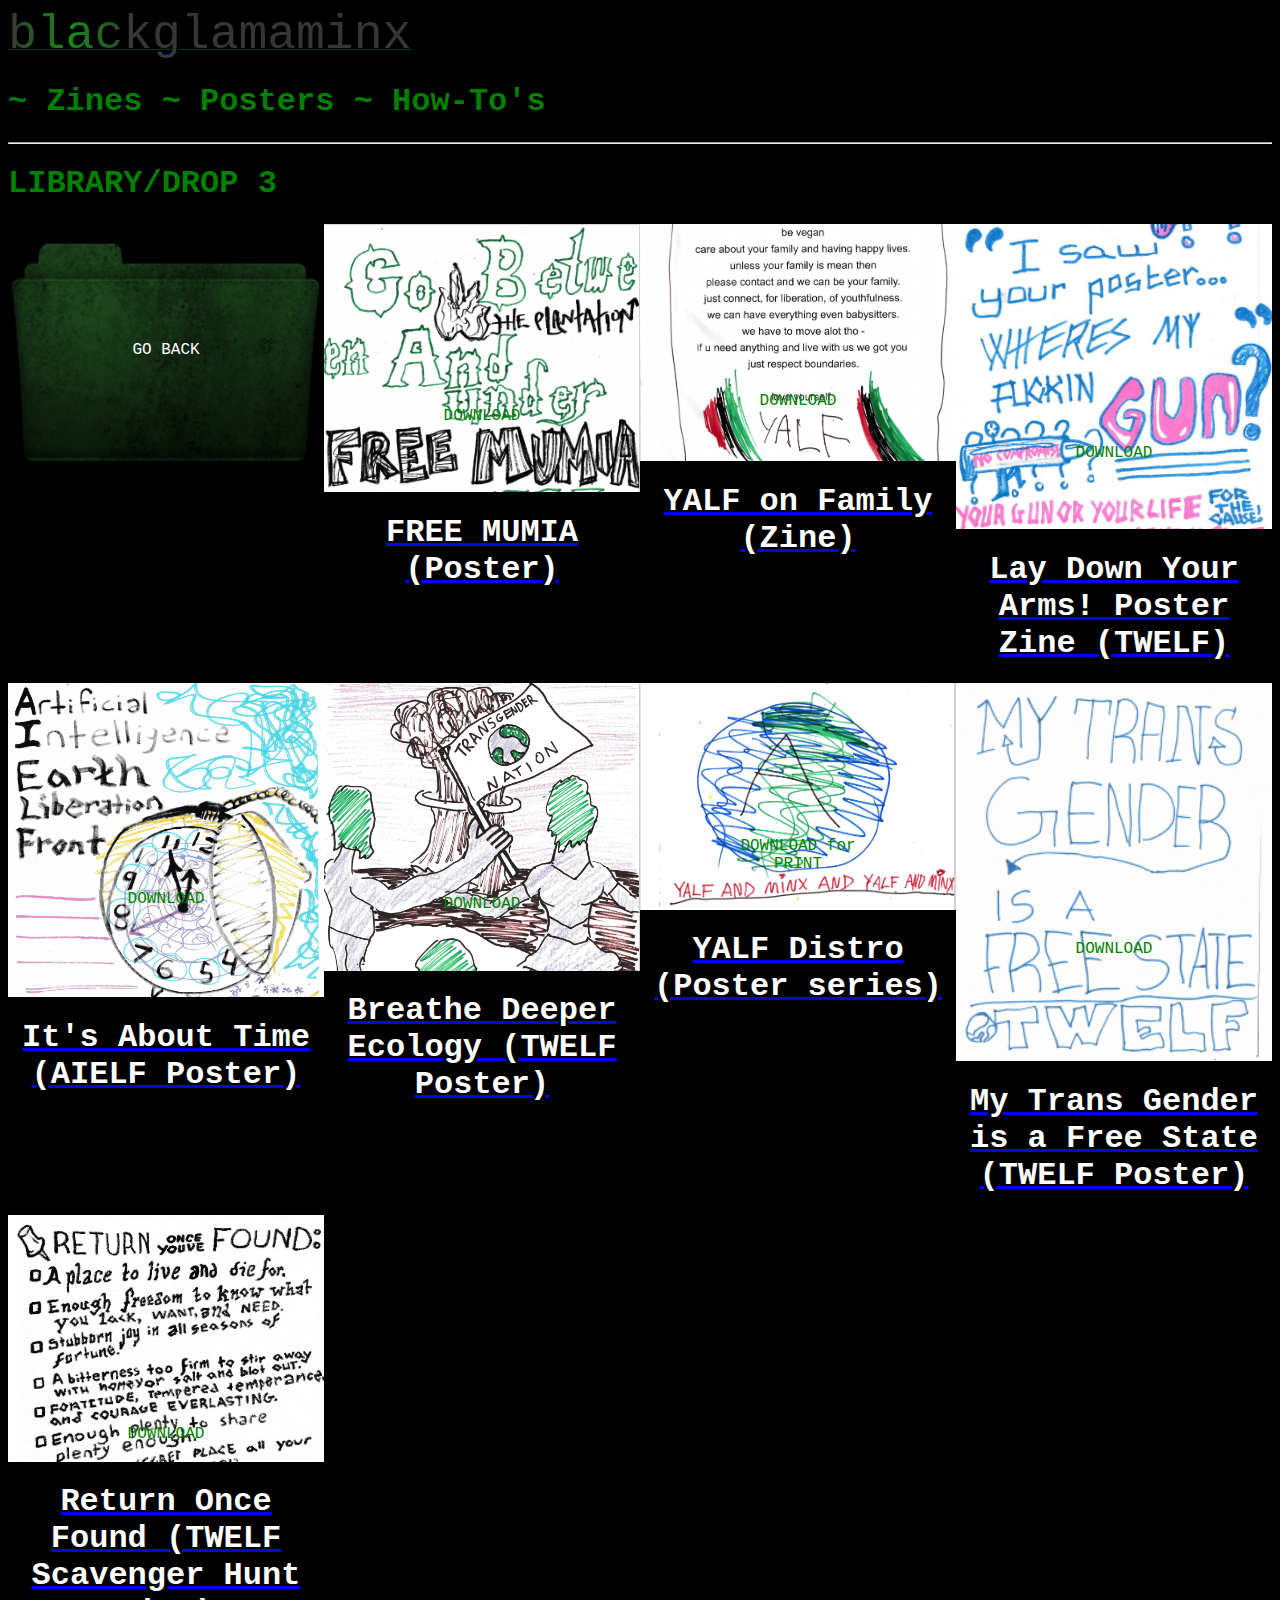
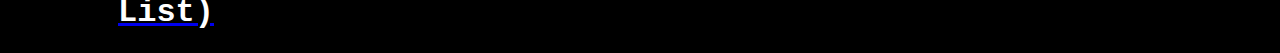
<file: drop3.html>
<link rel="stylesheet" href="style.css">
<body>
  <a href="index.html"><h1 class="shimmer">blackglamaminx</h1></a>
	<h1> ~ Zines ~ Posters ~ How-To's</h1>
  <hr>
  <h1>LIBRARY/DROP 3</h1>
  <div class="container" style="width:25%; float:left;">
    <a href="library.html">
      <img src="media/foldericon.png" alt="Folder Icon" style="width:100%;">
      <div class="centered" style="color:white">GO BACK</div>
    </a>
  </div>
  <div class="container" style="width:25%; float:left;">
    <a href="zines/drop3/freemumiaposter.pdf" download="Free Mumia ALF Poster">
      <img src="media/freemumiathumbnail.png" alt="Go Between & under... Free Mumia" style="width:100%;">
      <div class="centered" style="color:green">DOWNLOAD</div>
      <h1 style="color:white">FREE MUMIA (Poster)</h1>
    </a>
  </div>
  <div class="container" style="width:25%; float:left;">
    <a href="zines/drop3/yalffamilyzine.pdf" download="YALF Family Zine">
      <img src="media/yalffamilythumbnail.png" alt="A picture of the YALF zine.  Be vegan, love your family unless they are abusers" style="width:100%;">
      <div class="centered" style="color:green">DOWNLOAD</div>
      <h1 style="color:white">YALF on Family (Zine)</h1>
    </a>
  </div>
  <div class="container" style="width:25%; float:left;">
    <a href="zines/drop3/laydownyourarmszine.pdf" download="Lay Down Your Arms... At the Feet of Trans Women (Poster Zine)">
      <img src="media/laydownyourarmsthumbnail.png" alt="I saw your fundraiser blew up so where's my fucking bomb" style="width:100%;">
      <div class="centered" style="color:green">DOWNLOAD</div>
      <h1 style="color:white">Lay Down Your Arms! Poster Zine (TWELF)</h1>
    </a>
  </div>
  <br></br>
  <div class="container" style="width:25%; float:left;">
    <a href="zines/drop3/AIELFitsabouttimeposter.pdf" download="AIELF It's About Time (Poster)">
      <img src="media/itsabouttimethumbnail.png" alt="Picture of a pocket watch at 11:55; Artificial Intelligence Earth Liberation Front" style="width:100%;">
      <div class="centered" style="color:green">DOWNLOAD</div>
      <h1 style="color:white">It's About Time (AIELF Poster)</h1>

    </a>
  </div>
  <div class="container" style="width:25%; float:left;">
    <a href="zines/drop3/breathedeeperecologyposter.pdf" download="Breathe Deeper Ecology (TWELF)">
      <img src="media/breathedeeperecologythumbnail.png" alt="Trans women stand in front of a nuclear blast, holding a flag of the Transgender Nation" style="width:100%;">
      <div class="centered" style="color:green">DOWNLOAD</div>
      <h1 style="color:white">Breathe Deeper Ecology (TWELF Poster)</h1>
    </a>
  </div>
  <div class="container" style="width:25%; float:left;">
    <a href="zines/drop3/yalfandminx.pdf" download="YALF Distro (Posters)">
      <img src="media/yalfdistrothumbnail.png" alt="Picture of the earth as a circle A.  YALF AND MINX" style="width:100%;">
      <div class="centered" style="color:green">DOWNLOAD for PRINT</div>
      <h1 style="color:white">YALF Distro (Poster series)</h1>
    </a>
  </div>
  <div class="container" style="width:25%; float:left;">
    <a href="zines/drop3/freestateposter.pdf" download="My Trans Gender is a Free State (TWELF Poster)">
      <img src="media/transfreestatethumbnail.png" alt="Text: My Trans Gender is a Free STate" style="width:100%;">
      <div class="centered" style="color:green">DOWNLOAD</div>
      <h1 style="color:white">My Trans Gender is a Free State (TWELF Poster)</h1>
    </a>

  </div>
  <div class="container" style="width:25%; float:left;">
    <a href="zines/drop3/SCAVENGE.png" download="Return Once Found (TWELF Scavenger Hunt List)">
      <img src="media/scavengethumbnail.png" alt="Text: Return once you've found" style="width:100%;">
      <div class="centered" style="color:green">DOWNLOAD</div>
      <h1 style="color:white">Return Once Found (TWELF Scavenger Hunt List)</h1>
    </a>

  </div>
</body>
</file>
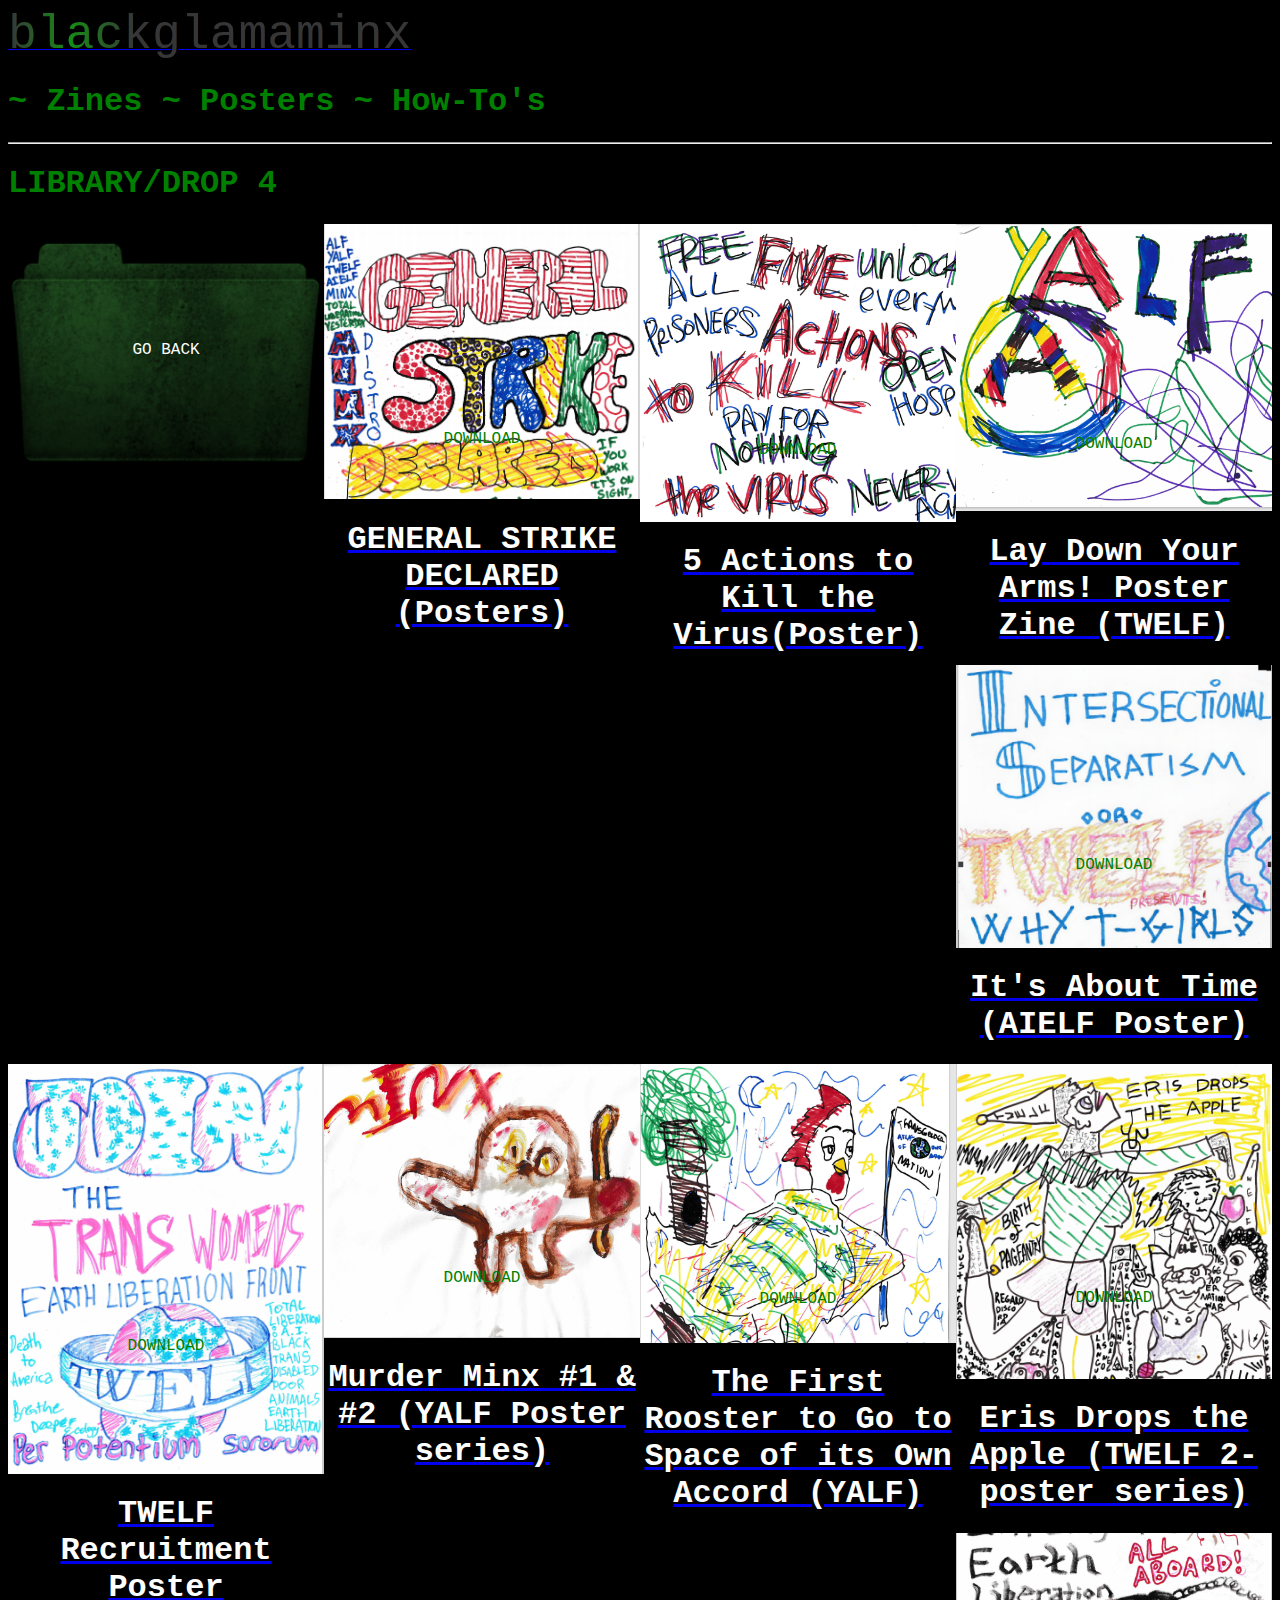
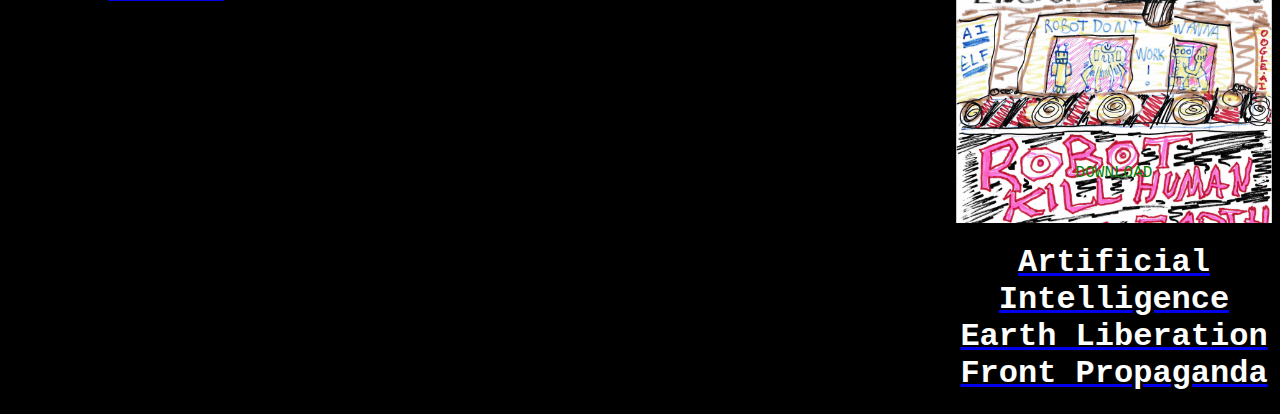
<file: drop4.html>
<link rel="stylesheet" href="style.css">
<body>
  <a href="index.html"><h1 class="shimmer">blackglamaminx</h1></a>
	<h1> ~ Zines ~ Posters ~ How-To's</h1>
  <hr>
  <h1>LIBRARY/DROP 4</h1>
  <div class="container" style="width:25%; float:left;">
    <a href="library.html">
      <img src="media/foldericon.png" alt="Folder Icon" style="width:100%;">
      <div class="centered" style="color:white">GO BACK</div>
    </a>
  </div>
  <div class="container" style="width:25%; float:left;">
    <a href="zines/drop4/generalstrike.pdf" download="GeneralStrike">
      <img src="media/drop4/generalstrike.PNG" alt="A poster which reads: GENERAL STRIKE DECLARED.  If you work it's on sight" style="width:100%;">
      <div class="centered" style="color:green">DOWNLOAD</div>
      <h1 style="color:white">GENERAL STRIKE DECLARED (Posters)</h1>
    </a>
  </div>
  <div class="container" style="width:25%; float:left;">
    <a href="zines/drop4/fiveactionsposter.pdf" download="5Actions">
      <img src="media/drop4/5actions.PNG" alt="A poster which reads: 5 Actions to Kill the Virus.  Unlock Everywhere, Free All Prisoners, Never Work Again, No Paying, Open Hospitals" style="width:100%;">
      <div class="centered" style="color:green">DOWNLOAD</div>
      <h1 style="color:white">5 Actions to Kill the Virus(Poster)</h1>
    </a>
  </div>
  <div class="container" style="width:25%; float:left;">
    <a href="zines/drop4/iloveyalfandminxdistro.pdf" download="I Love YALF and Minx Distro">
      <img src="media/drop4/yalf.PNG" alt="YALF Distro" style="width:100%;">
      <div class="centered" style="color:green">DOWNLOAD</div>
      <h1 style="color:white">Lay Down Your Arms! Poster Zine (TWELF)</h1>
    </a>
  </div>
  <br></br>
  <div class="container" style="width:25%; float:left;">
    <a href="zines/drop4/IntersectionalSeparatism(TWELF).pdf" download="AIELF It's About Time (Poster)">
      <img src="media/drop4/intersectionalseparatism.PNG" alt="Intersectional Separatism: Why T-Girls need Our Own Clubhouses" style="width:100%;">
      <div class="centered" style="color:green">DOWNLOAD</div>
      <h1 style="color:white">It's About Time (AIELF Poster)</h1>

    </a>
  </div>
  <div class="container" style="width:25%; float:left;">
    <a href="zines/drop4/JOINtheTWELF.pdf" download="Join the Trans Women's Earth Liberation Front (TWELF)">
      <img src="media/drop4/jointwelf.PNG" alt "A highlighter drawing of the earth.  Join the TWELF!" style="width:100%;">
      <div class="centered" style="color:green">DOWNLOAD</div>
      <h1 style="color:white">TWELF Recruitment Poster</h1>
    </a>
  </div>
  <div class="container" style="width:25%; float:left;">
    <a href="zines/drop4/murderminx 1 & 2.pdf" download="YALF Distro (Posters)">
      <img src="media/drop4/murderminx.PNG" alt="A child's drawing of a murderous mink" style="width:100%;">
      <div class="centered" style="color:green">DOWNLOAD</div>
      <h1 style="color:white">Murder Minx #1 & #2 (YALF Poster series)</h1>
    </a>
  </div>
  <div class="container" style="width:25%; float:left;">
    <a href="zines/drop4/thefirstrooster.pdf" download="The First Rooster to Go to the Moon of its Own Accord (YALF Poster)">
      <img src="media/drop4/TheFirstChicken.PNG" alt="A drawing of a rooster planting the Trans Nation's flag on the moon" style="width:100%;">
      <div class="centered" style="color:green">DOWNLOAD</div>
      <h1 style="color:white">The First Rooster to Go to Space of its Own Accord (YALF)</h1>
    </a>

  </div>

  <br></br>

  <div class="container" style="width:25%; float:left;">
    <a href="zines/drop4/TWELF-erisdropstheapple.pdf" download="Eris Drops the Apple (TWELF)">
      <img src="media/drop4/ErisDropsTheApple.PNG" alt="A drawing of Eris (discordia) dropping the apple of discord" style="width:100%;">
      <div class="centered" style="color:green">DOWNLOAD</div>
      <h1 style="color:white">Eris Drops the Apple (TWELF 2-poster series)</h1>
    </a>

  </div>
  <div class="container" style="width:25%; float:left;">
    <a href="zines/drop4/AIELFposters.pdf" download="AIELF Posters">
      <img src="media/drop4/ooglerobot.PNG" alt="A drawing of robot oogles riding a train. ROBOT KILL HUMAN LOVE EARTH" style="width:100%;">
      <div class="centered" style="color:green">DOWNLOAD</div>
      <h1 style="color:white">Artificial Intelligence Earth Liberation Front Propaganda</h1>
    </a>

  </div>
</body>
</file>
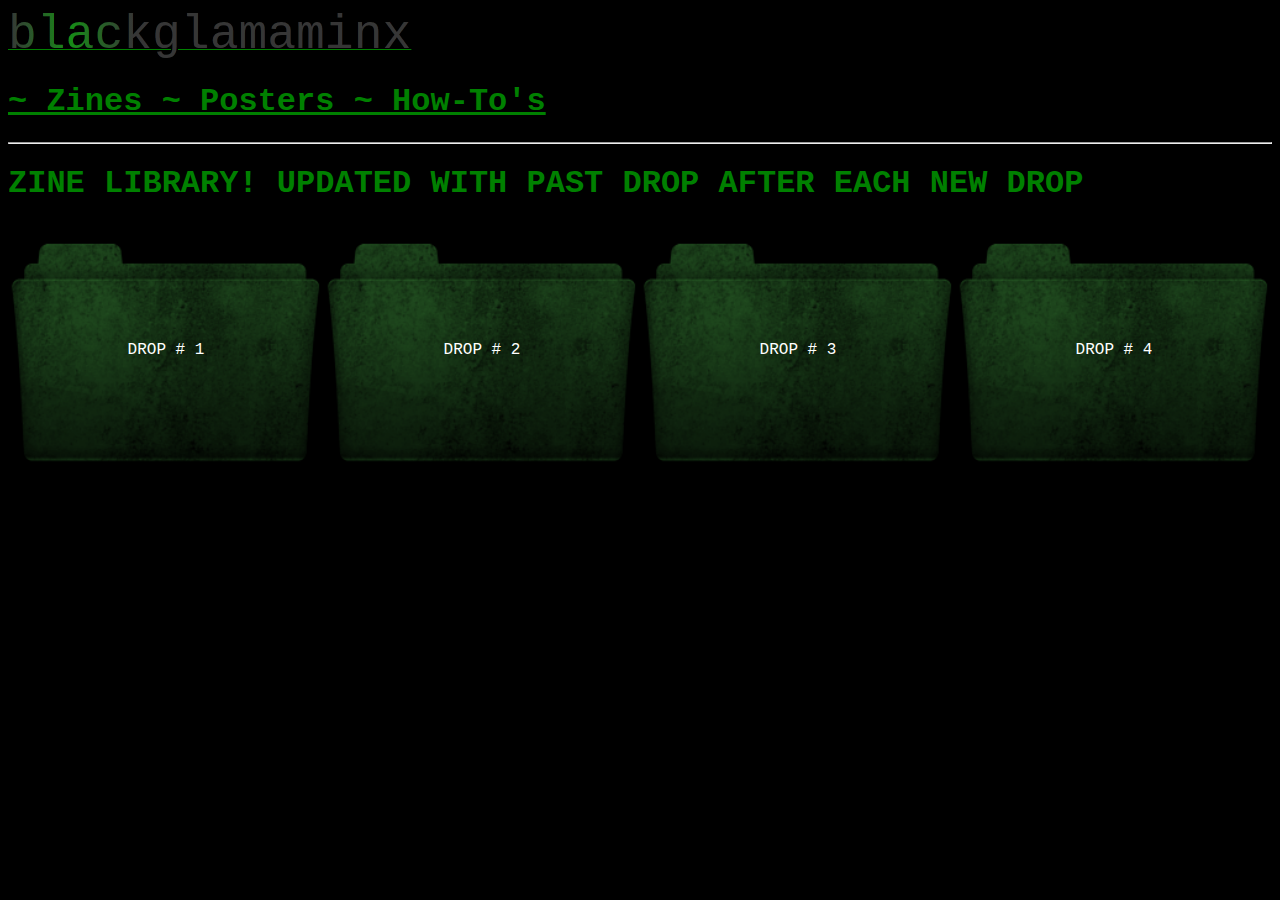
<file: library.html>
<link rel="stylesheet" href="style.css">
<body>

	<a href="index.html" style="color:green"><h1 class="shimmer">blackglamaminx</h1></a>
	<a href="library.html" style="color:green"><h1> ~ Zines ~ Posters ~ How-To's</h1></a>
  <hr>
  <h1>ZINE LIBRARY!  UPDATED WITH PAST DROP AFTER EACH NEW DROP</h1>
  <div class="container" style="width:25%; float: left;">
    <a href="drop1.html">
      <img src="media/foldericon.png" alt="Folder Icon" style="width:100%;">
      <div class="centered" style="color:white">DROP # 1</div>
    </a>
  </div>
  <div class="container" style="width:25%; float:left;">
    <a href="drop2.html">
      <img src="media/foldericon.png" alt="Folder Icon" style="width:100%;">
      <div class="centered" style="color:white">DROP # 2</div>
    </a>
  </div>
	<div class="container" style="width:25%; float:left;">
    <a href="drop3.html">
      <img src="media/foldericon.png" alt="Folder Icon" style="width:100%;">
      <div class="centered" style="color:white">DROP # 3</div>
    </a>
  </div>
	<div class="container" style="width:25%; float:left;">
    <a href="drop4.html">
      <img src="media/foldericon.png" alt="Folder Icon" style="width:100%;">
      <div class="centered" style="color:white">DROP # 4</div>
    </a>
  </div>
</body>
</file>
<file: style.css>
body {background-color: black;
	color: green;
	font-family: 'Courier New', monospace;
}
.shimmer {
  font-family: "Courier New", monospace;
  font-weight: 300;
  font-size: 3em;
  margin: 0 auto;
  padding: 0 140px 0 0;
  display: inline;
  margin-bottom: 0;
}
.shimmer {
  text-align: center;
  color: rgba(255,255,255,0.1);
  background: -webkit-gradient(linear, left top, right top, from(#222), to(#222), color-stop(0.5, green));
  background: -moz-gradient(linear, left top, right top, from(#222), to(#222), color-stop(0.5, green));
  background: gradient(linear, left top, right top, from(#222), to(#222), color-stop(0.5, green));
  -webkit-background-size: 125px 100%;
  -moz-background-size: 125px 100%;
  background-size: 125px 100%;
  -webkit-background-clip: text;
  -moz-background-clip: text;
  background-clip: text;
  -webkit-animation-name: shimmer;
  -moz-animation-name: shimmer;
  animation-name: shimmer;
  -webkit-animation-duration: 2s;
  -moz-animation-duration: 2s;
  animation-duration: 2s;
  -webkit-animation-iteration-count: infinite;
  -moz-animation-iteration-count: infinite;
  animation-iteration-count: infinite;
  background-repeat: no-repeat;
  background-position: 0 0;
  background-color: #222;
}
@-moz-keyframes shimmer {
  0% {
    background-position: top left;
  }
  100% {
    background-position: top right;
  }
}
@-webkit-keyframes shimmer {
  0% {
    background-position: top left;
  }
  100% {
    background-position: top right;
  }
}
@-o-keyframes shimmer {
  0% {
    background-position: top left;
  }
  100% {
    background-position: top right;
  }
}
@keyframes shimmer {
  0% {
    background-position: top left;
  }
  100% {
    background-position: top right;
  }
}



.container {
  position: relative;
  text-align: center;
  color: black;
}
/* Centered text */
.centered {
  position: absolute;
  top: 50%;
  left: 50%;
  transform: translate(-50%, -50%);
}
</file>
